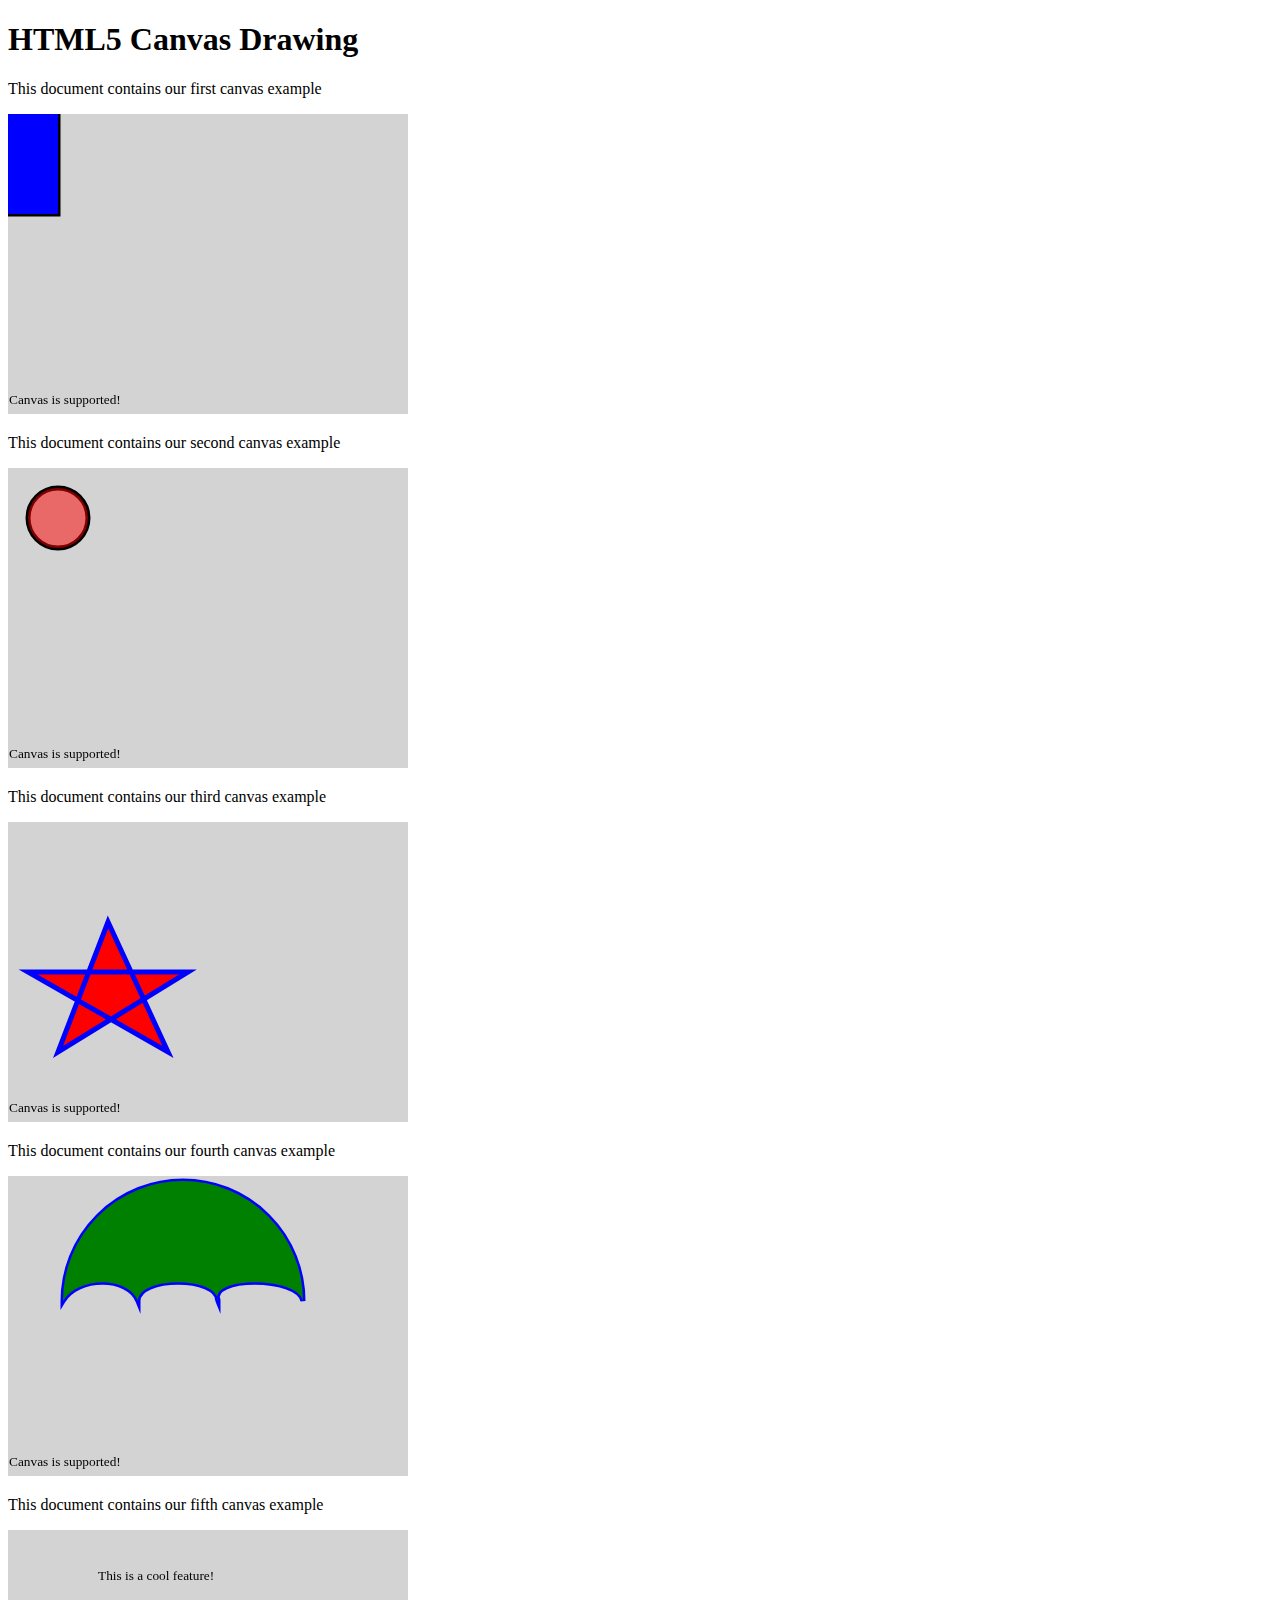
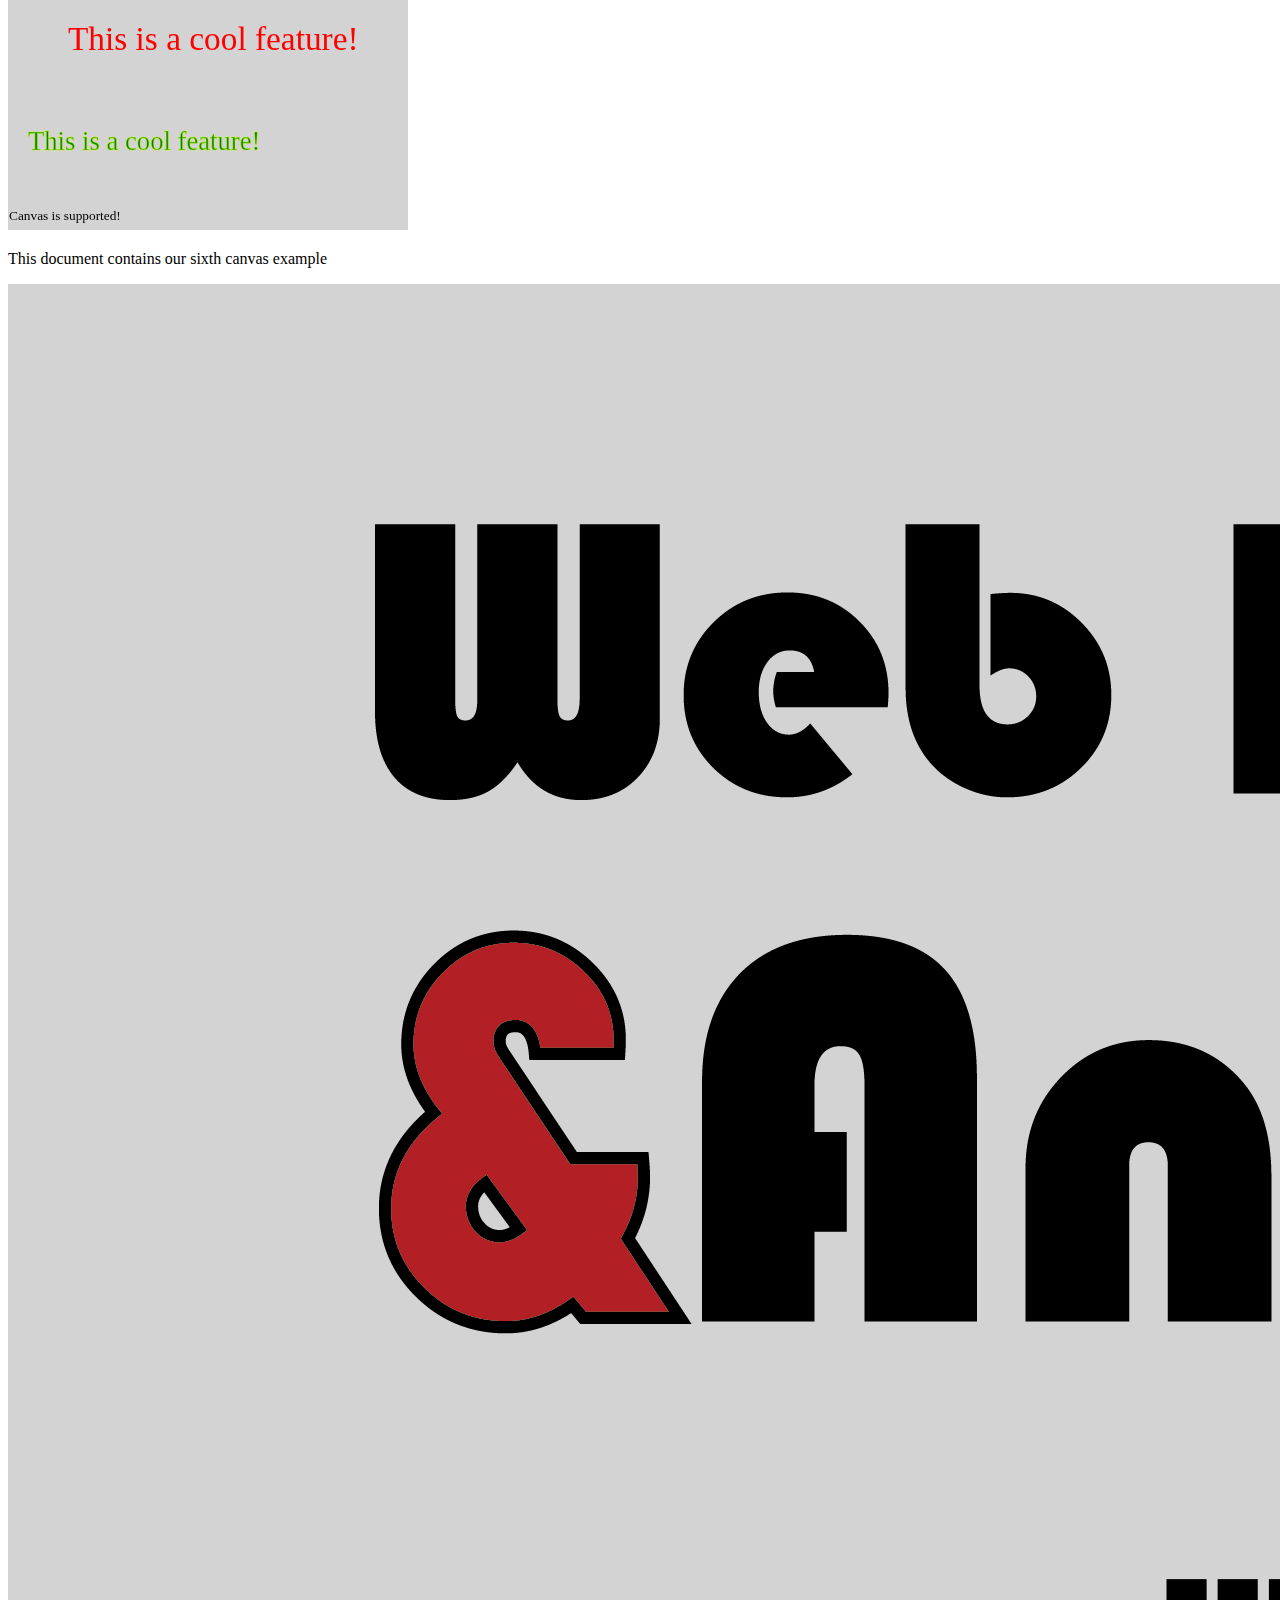
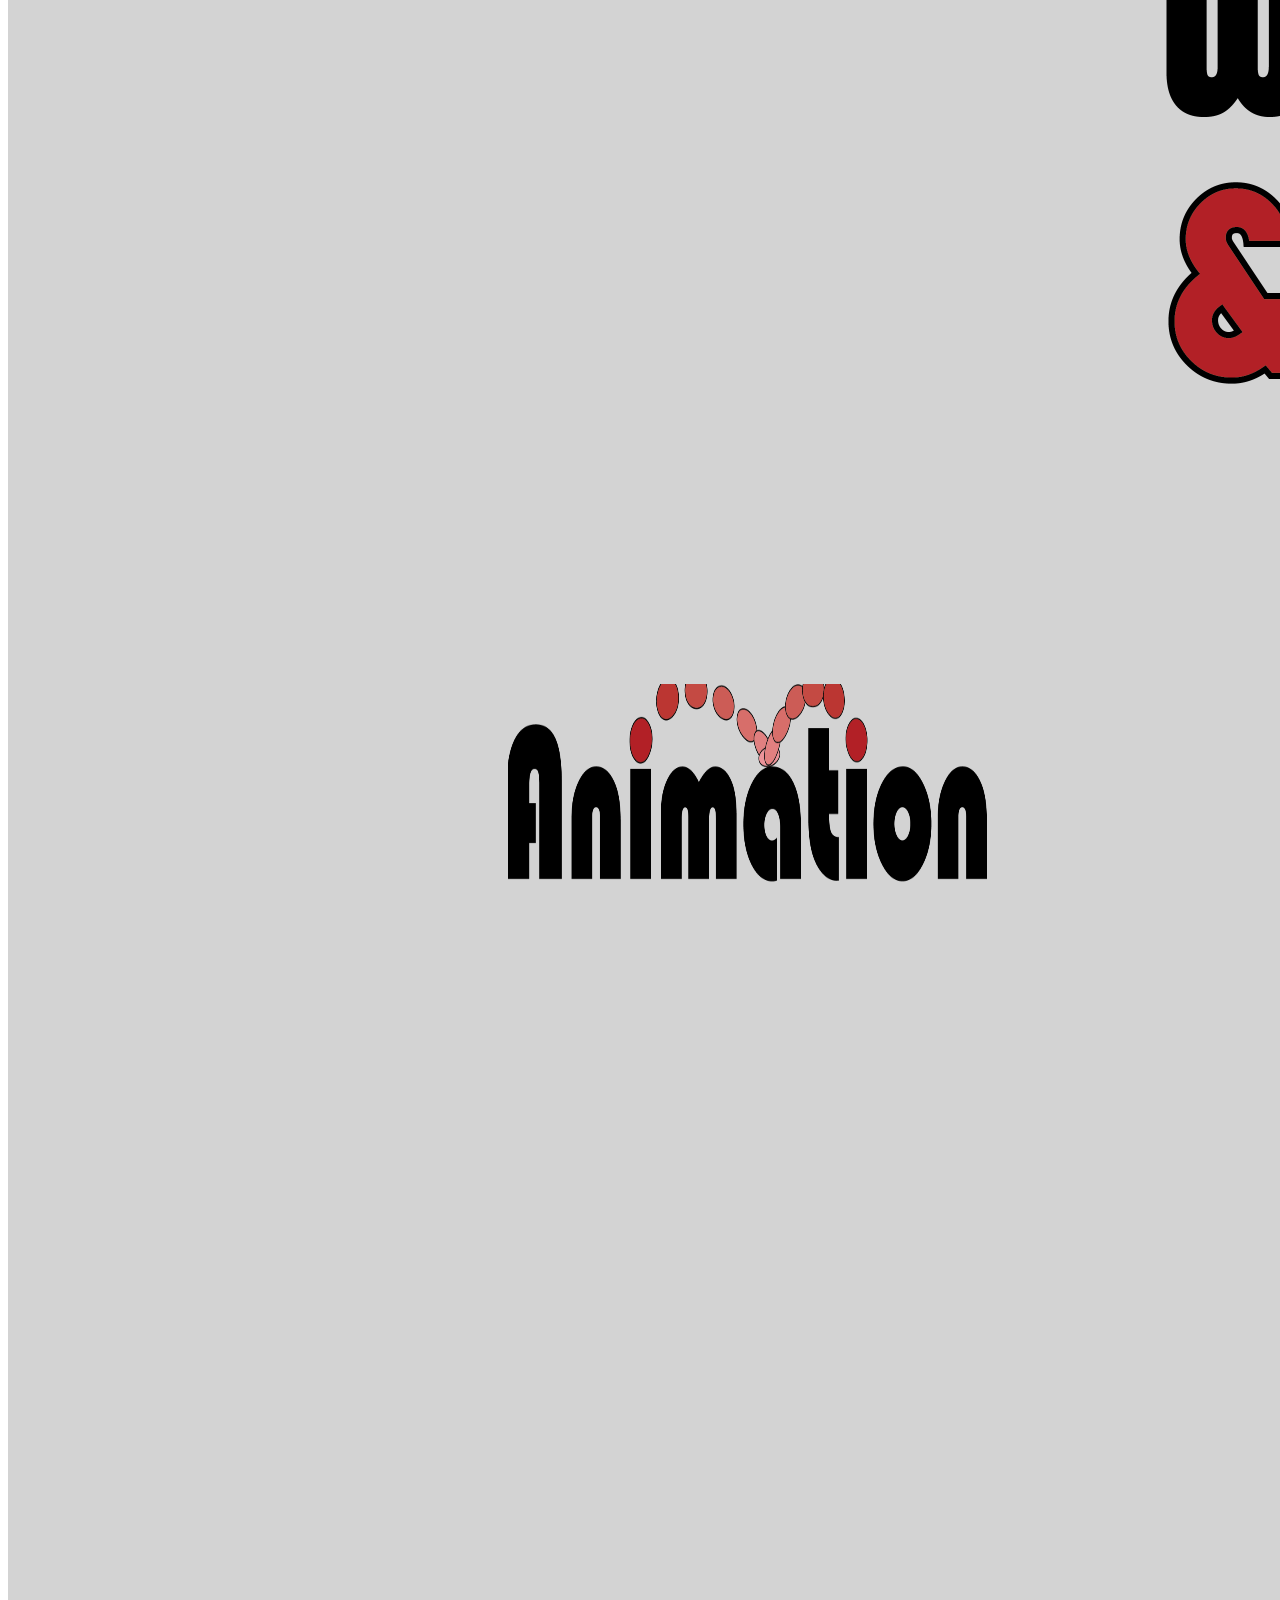
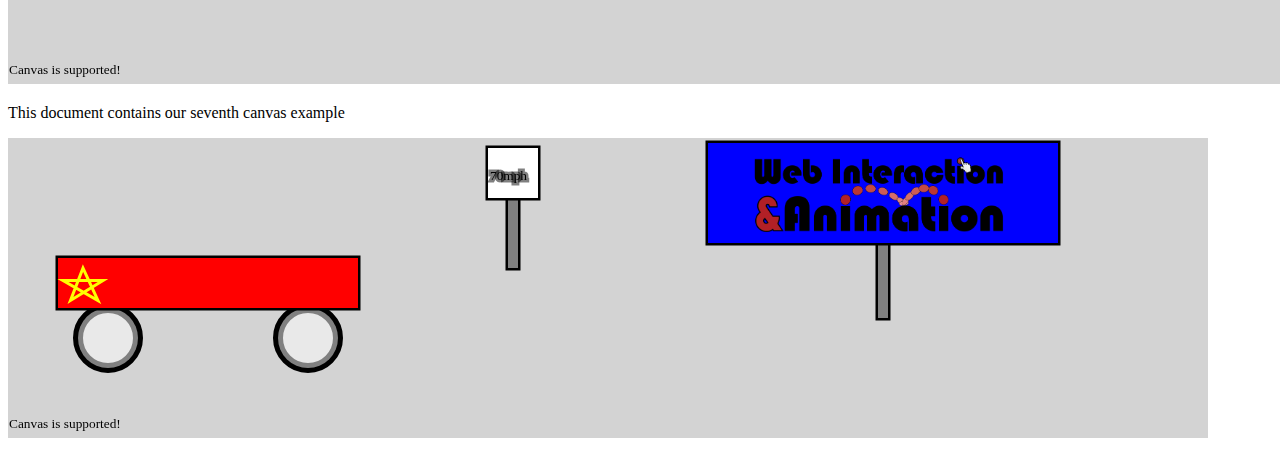
<file: Little_Patrick_Homework1/index.html>
<!doctype html>
<html>
<head>
    <title>HTML5 Drawing</title>
    <script src="includes/modernizr.js"></script>
    <script src="js/main.js"></script>
    <style type = "text/css">
        #Canvas1, #Canvas2, #Canvas3, #Canvas4, #Canvas5, #Canvas6, #Canvas7{

            border:  3px black;
            background-color:lightgray;

        }

    </style>




</head>
<body>
    <div id="container">
        <h1>HTML5 Canvas Drawing</h1>
        <p>This document contains our first canvas example</p>

        <canvas id="Canvas1" width ="400" height="300">
            Your browser does not support canvas.
        </canvas>

        <p>This document contains our second canvas example</p>

        <canvas id="Canvas2" width ="400" height="300">
            Your browser does not support canvas.
        </canvas>

        <p>This document contains our third canvas example</p>

        <canvas id="Canvas3" width ="400" height="300">
            Your browser does not support canvas.
        </canvas>

        <p>This document contains our fourth canvas example</p>

        <canvas id="Canvas4" width ="400" height="300">
            Your browser does not support canvas.
        </canvas>

        <p>This document contains our fifth canvas example</p>


        <canvas id="Canvas5" width ="400" height="300">
            Your browser does not support canvas.
        </canvas>

        <p>This document contains our sixth canvas example</p>


        <canvas id="Canvas6" width ="3500" height="3000">
            Your browser does not support canvas.
        </canvas>

        <p>This document contains our seventh canvas example</p>


        <canvas id="Canvas7" width ="1200" height="300">
            Your browser does not support canvas.
        </canvas>

        <img id="img1" src="image/logo.png" style="display: none">
        <img id="img2" src="image/logo.png" style="display: none">


    </div>


</body>
</html>
</file>
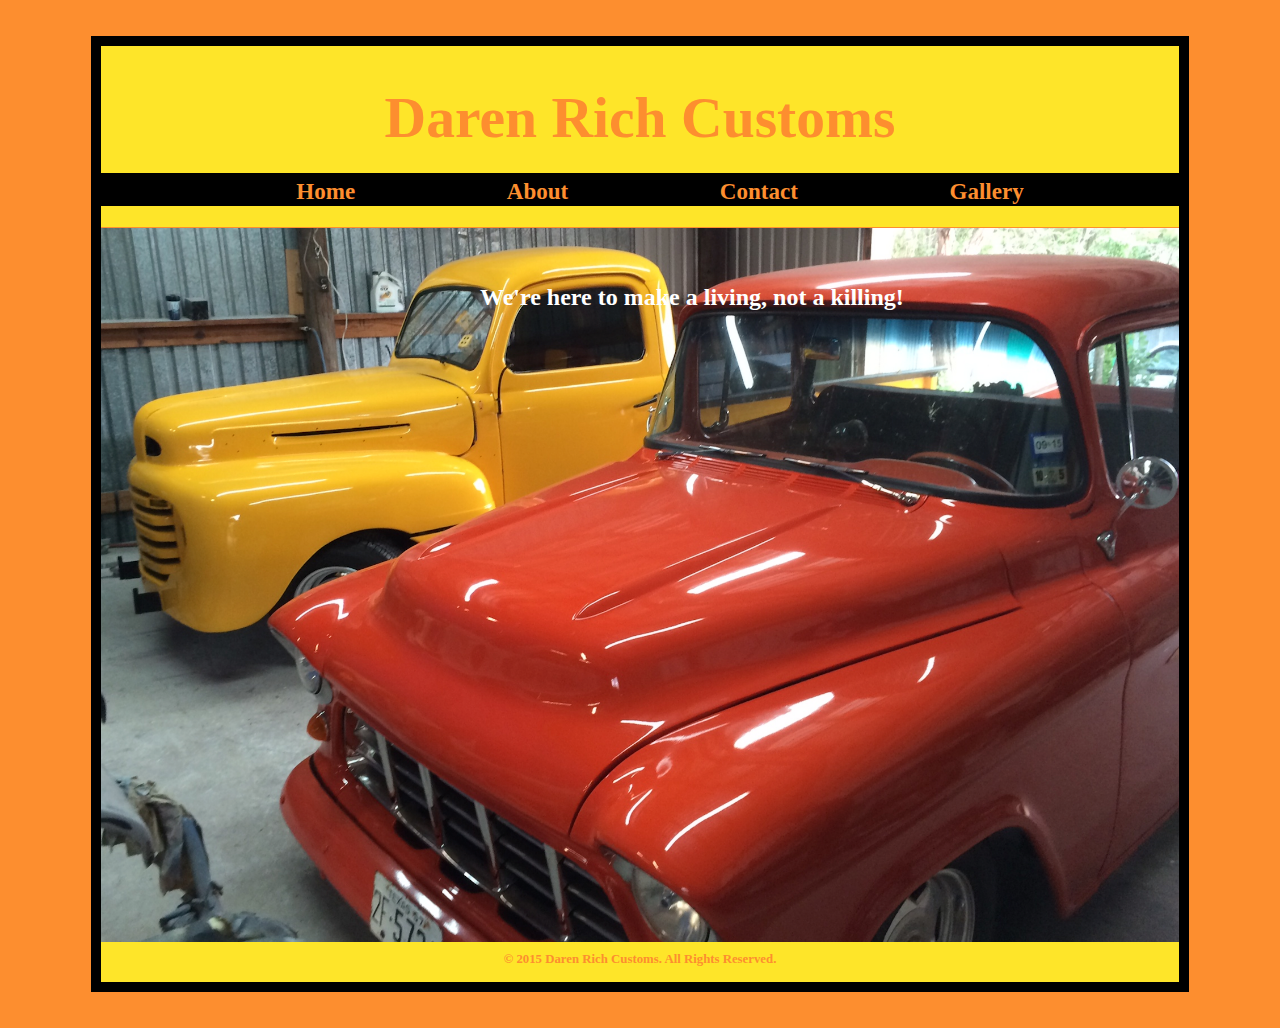
<file: Little_Patrick_WIA_The_Project/index.html>
<!DOCTYPE html>
<html>
<!----------------------------------------------HEAD------------------------------------------------------------------->
<head lang="en">
    <title> Daren Rich Customs </title>
    <meta name="description" content="Paint & Body" />
    <meta name="keywords" content="paint, body, daren, rich, pinstripe, stripe, cars, customs" />
    <meta name="author" content="Daren Rich" />
    <meta http-equiv="content-type" content="text/html;charset=utf-8" /> <!---METAS--->
    <meta name="viewport" content="width=device-width, initial-scale=1">
    <link rel ="stylesheet" href="css/style.css" type="text/css" />
    <link rel="shortcut icon" href="images/logo.jpg" />

</head>
<!-----------------------------------------------BODY------------------------------------------------------------------>
<body>
<!----------------------------------------------WRAPPER---------------------------------------------------------------->
<div id="wrapper">
<!----------------------------------------------HEADER----------------------------------------------------------------->
    <header>


        <h1>Daren Rich Customs</h1> <!---HEADING 1--->

<!-----------------------------------------------NAV------------------------------------------------------------------->
        <div id="nav">
            <ul>
                <li><a href="index.html" id="index">Home</a></li>
                <li><a href="about.html" id=" about">About</a></li>
                <li><a href="contact.html" id="contact">Contact</a></li> <!---NAV LIST--->
                <li><a href="gallery.html" id="gallery">Gallery</a></li>
            </ul>
        </div>
    </header>
<!-----------------------------------------------MAIN------------------------------------------------------------------>

    <div id="main"> <img src="images/background.png" id="img"/> <!---MAIN IMAGE--->
        <h2 id="h2">We're here to make a living, not a killing!</h2> <!---HEADING 2--->
    </div>
<!-----------------------------------------------FOOTER---------------------------------------------------------------->
    <footer>
        <p>&copy; 2015 Daren Rich Customs. All Rights Reserved.</p> <!---COPYRIGHT--->
    </footer>
</div>
</body>
</html>
</file>
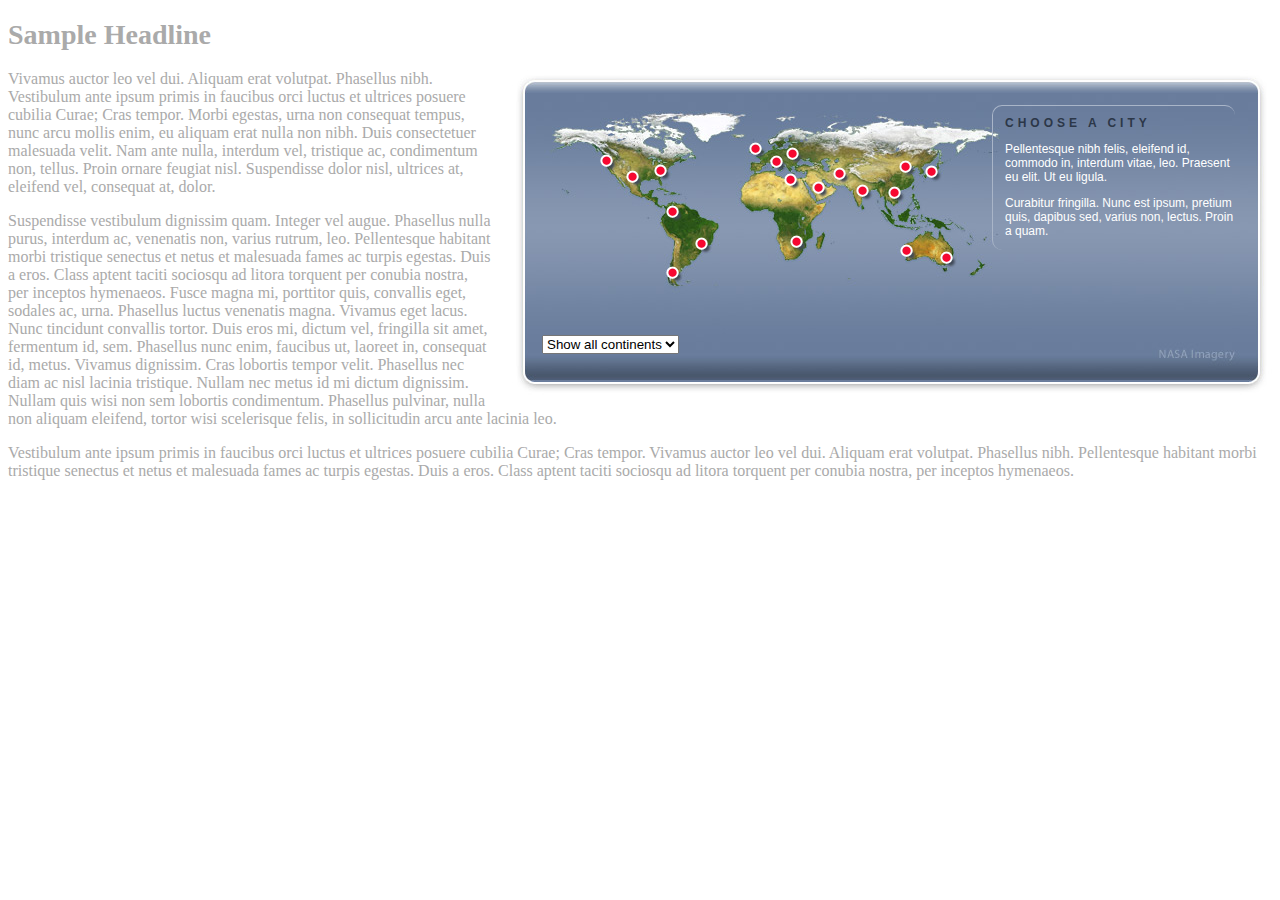
<file: Little_Patrick_WIA_The_Project/Ex_Files_JQDW_Maps/Exercise Files/Final Project/index.html>
<!DOCTYPE html PUBLIC "-//W3C//DTD XHTML 1.0 Transitional//EN" "http://www.w3.org/TR/xhtml1/DTD/xhtml1-transitional.dtd">
<html xmlns="http://www.w3.org/1999/xhtml">
	<head>
		<meta http-equiv="Content-Type" content="text/html; charset=UTF-8" />
		<title>Interactive Infographic</title>
		<link rel="stylesheet" type="text/css" href="includes/interactive_map.css" />
		<script type="text/javascript" src="includes/jquery-1.5.min.js"></script>
		<script type="text/javascript" src="includes/interactive_map.js"></script>
	</head>
	<body>

		<h1 class="grey" style="font-size: 28px;">Sample Headline</h1>
		<div class="map_contianer">

			<!-- Dots -->
			<a class="dot" style="top:99px;  left:113px;" continent="NA" city="dallas"></a>
			<a class="dot" style="top:83px;  left:87px;"  continent="NA" city="seattle"></a>
			<a class="dot" style="top:173px; left:387px;" continent="AU" city="perth" ></a>
			<a class="dot" style="top:71px;  left:236px;" continent="EU" city="london"></a>
			<a class="dot" style="top:166px; left:182px;" continent="SA" city="riodejaneiro"></a>
			<a class="dot" style="top:102px; left:271px;" continent="AF" city="tripoli"></a>
			<a class="dot" style="top:134px; left:153px;" continent="SA" city="bogota"></a>
			<a class="dot" style="top:93px;  left:141px;" continent="NA" city="newyorkcity"></a>
			<a class="dot" style="top:164px; left:277px;" continent="AF" city="johannesburg"></a>
			<a class="dot" style="top:115px; left:375px;" continent="AS" city="phnompenh"></a>
			<a class="dot" style="top:94px;  left:412px;" continent="AS" city="tokyo"></a>
			<a class="dot" style="top:89px;  left:386px;" continent="AS" city="tianjin"></a>
			<a class="dot" style="top:195px; left:153px;" continent="SA" city="puntaarenas"></a>
			<a class="dot" style="top:96px;  left:320px;" continent="ME" city="buxoro"></a>
			<a class="dot" style="top:113px; left:343px;" continent="ME" city="anakapalle"></a>
			<a class="dot" style="top:110px; left:299px;" continent="ME" city="albahr"></a>
			<a class="dot" style="top:84px;  left:257px;" continent="EU" city="rome"></a>
			<a class="dot" style="top:76px; left:273px;" continent="EU" city="warszawa"></a>
			<a class="dot" style="top:180px; left:427px;" continent="AU" city="sydney"></a>
			
			<!-- Form -->
			<form id="mapForm" name="mapForm" class="form_continent" method="post" action="">
				<select name="continent" id="continent">
					<option value="AF">Africa</option>
					<option value="AS">Asia</option>
					<option value="AU">Australia</option>
					<option value="EU">Europe</option>
					<option value="NA">North America</option>
					<option value="ME">Middle East</option>
					<option value="SA">South America</option>
					<option value="ALL" selected="selected">Show all continents</option>
				</select>
			</form>

			<!-- City details -->
			<div class="detail_container">
				<!-- City -->
				<div class="city_detail">
					<h3>Choose a city</h3>
					<p>Pellentesque nibh felis, eleifend id, commodo in, interdum vitae, leo. Praesent eu elit. Ut eu ligula.</p>
					<p>Curabitur fringilla. Nunc est ipsum, pretium quis, dapibus sed, varius non, lectus. Proin a quam.</p>
				</div>
			</div>
			
		</div>
		<p class="grey">Vivamus auctor leo vel dui. Aliquam erat volutpat. Phasellus nibh. Vestibulum ante ipsum primis in faucibus orci luctus et ultrices posuere cubilia Curae; Cras tempor. Morbi egestas, urna non consequat tempus, nunc arcu mollis enim, eu aliquam erat nulla non nibh. Duis consectetuer malesuada velit. Nam ante nulla, interdum vel, tristique ac, condimentum non, tellus. Proin ornare feugiat nisl. Suspendisse dolor nisl, ultrices at, eleifend vel, consequat at, dolor.</p>
		<p class="grey">Suspendisse vestibulum dignissim quam. Integer vel augue. Phasellus nulla purus, interdum ac, venenatis non, varius rutrum, leo. Pellentesque habitant morbi tristique senectus et netus et malesuada fames ac turpis egestas. Duis a eros. Class aptent taciti sociosqu ad litora torquent per conubia nostra, per inceptos hymenaeos. Fusce magna mi, porttitor quis, convallis eget, sodales ac, urna. Phasellus luctus venenatis magna. Vivamus eget lacus. Nunc tincidunt convallis tortor. Duis eros mi, dictum vel, fringilla sit amet, fermentum id, sem. Phasellus nunc enim, faucibus ut, laoreet in, consequat id, metus. Vivamus dignissim. Cras lobortis tempor velit. Phasellus nec diam ac nisl lacinia tristique. Nullam nec metus id mi dictum dignissim. Nullam quis wisi non sem lobortis condimentum. Phasellus pulvinar, nulla non aliquam eleifend, tortor wisi scelerisque felis, in sollicitudin arcu ante lacinia leo.</p>
		<p class="grey">Vestibulum ante ipsum primis in faucibus orci luctus et ultrices posuere cubilia Curae; Cras tempor. Vivamus auctor leo vel dui. Aliquam erat volutpat. Phasellus nibh. Pellentesque habitant morbi tristique senectus et netus et malesuada fames ac turpis egestas. Duis a eros. Class aptent taciti sociosqu ad litora torquent per conubia nostra, per inceptos hymenaeos.</p>
		
		
		
		<div class="city_detail_container">
			<!-- City -->
			<div class="city_detail" id="sydney">
				<img class="city_photo" src="images/cities/sydney.jpg" alt="sydney" width="75" height="75" />
				<div class="city_info">
					<h2>Sydney 123</h2>
					<h3>Australia</h3>
					<p>Pellentesque nibh felis, eleifend id, commodo in, interdum vitae, leo. Praesent eu elit. Ut eu ligula. Class aptent taciti sociosqu ad litora torquent per conubia nostra, per inceptos hymenaeos commodo in interdum vitae leo.</p>
				</div>
			</div>
			
			<!-- City -->
			<div class="city_detail" id="london">
				<img class="city_photo" src="images/cities/london.jpg" alt="sydney" width="75" height="75" />
				<div class="city_info">
					<h2>London</h2>
					<h3>Europe</h3>
					<p>Curabitur fringilla. Nunc est ipsum, pretium quis, dapibus sed, varius non, lectus. Proin a quam. Praesent lacinia, eros quis aliquam porttitor, urna lacus volutpat urna, ut fermentum neque mi egestas dolor.</p>
				</div>
			</div>
			
			<!-- City -->
			<div class="city_detail" id="riodejaneiro">
				<img class="city_photo" src="images/cities/riodejaneiro.jpg" alt="rio de janeiro" width="75" height="75" />
				<div class="city_info">
					<h2>Rio de Janeiro</h2>
					<h3>South America</h3>
					<p>Nam consectetuer. Sed aliquam, nunc eget euismod ullamcorper, lectus nunc ullamcorper orci, fermentum bibendum enim nibh eget ipsum.</p>
				</div>
			</div>
			
			<!-- City -->
			<div class="city_detail" id="tokyo">
				<img class="city_photo" src="images/cities/tokyo.jpg" alt="brazil" width="75" height="75" />
				<div class="city_info">
					<h2>Tokyo</h2>
					<h3>Asia</h3>
					<p>Donec porttitor ligula eu dolor. Maecenas vitae nulla nam consectetuer. Lectus nunc ullamcorper orci, fermentum bibendum enim nibh eget ipsum.</p>
				</div>
			</div>
			
			<!-- City -->
			<div class="city_detail" id="johannesburg">
				<img class="city_photo" src="images/cities/johannesburg.jpg" alt="johannesburg" width="75" height="75" />
				<div class="city_info">
					<h2>Johannesburg</h2>
					<h3>Africa</h3>
					<p>Sed quis velit. Nulla facilisi. Nulla libero. Vivamus pharetra posuere sapien. Nam consectetuer. Sed aliquam, nunc eget euismod ullamcorper.</p>
				</div>
				<div class="clear_both"></div>
			</div>
			
			<!-- City -->
			<div class="city_detail" id="johannesburg">
				<img class="city_photo" src="images/cities/johannesburg.jpg" alt="johannesburg" width="75" height="75" />
				<div class="city_info">
					<h2>Johannesburg</h2>
					<h3>Africa</h3>
					<p>Sed quis velit. Nulla facilisi. Nulla libero. Vivamus pharetra posuere sapien. Nam consectetuer. Sed aliquam, nunc eget euismod ullamcorper.</p>
				</div>
				<div class="clear_both"></div>
			</div>
			
			<!-- City -->
			<div class="city_detail" id="dallas">
				<img class="city_photo" src="images/cities/dallas.jpg" alt="dallas" width="75" height="75" />
				<div class="city_info">
					<h2>Dallas</h2>
					<h3>North America</h3>
					<p>Sed quis velit. Nulla facilisi. Nulla libero. Vivamus pharetra posuere sapien. Nam consectetuer. Sed aliquam, nunc eget euismod ullamcorper.</p>
				</div>
				<div class="clear_both"></div>
			</div>
			
			
			<!-- City -->
			<div class="city_detail" id="seattle">
				<img class="city_photo" src="images/cities/seattle.jpg" alt="seattle" width="75" height="75" />
				<div class="city_info">
					<h2>Seattle</h2>
					<h3>North America</h3>
					<p>Sed quis velit. Nulla facilisi. Nulla libero. Vivamus pharetra posuere sapien. Nam consectetuer. Sed aliquam, nunc eget euismod ullamcorper.</p>
				</div>
				<div class="clear_both"></div>
			</div>
			
			
			<!-- City -->
			<div class="city_detail" id="perth">
				<img class="city_photo" src="images/cities/perth.jpg" alt="perth" width="75" height="75" />
				<div class="city_info">
					<h2>Perth</h2>
					<h3>Australia</h3>
					<p>Sed quis velit. Nulla facilisi. Nulla libero. Vivamus pharetra posuere sapien. Nam consectetuer. Sed aliquam, nunc eget euismod ullamcorper.</p>
				</div>
				<div class="clear_both"></div>
			</div>
			
			
			<!-- City -->
			<div class="city_detail" id="tripoli">
				<img class="city_photo" src="images/cities/tripoli.jpg" alt="tripoli" width="75" height="75" />
				<div class="city_info">
					<h2>Tripoli</h2>
					<h3>Africa</h3>
					<p>Sed quis velit. Nulla facilisi. Nulla libero. Vivamus pharetra posuere sapien. Nam consectetuer. Sed aliquam, nunc eget euismod ullamcorper.</p>
				</div>
				<div class="clear_both"></div>
			</div>
			
			
			<!-- City -->
			<div class="city_detail" id="bogota">
				<img class="city_photo" src="images/cities/bogota.jpg" alt="bogota" width="75" height="75" />
				<div class="city_info">
					<h2>Bogot&aacute;</h2>
					<h3>South America</h3>
					<p>Sed quis velit. Nulla facilisi. Nulla libero. Vivamus pharetra posuere sapien. Nam consectetuer. Sed aliquam, nunc eget euismod ullamcorper.</p>
				</div>
				<div class="clear_both"></div>
			</div>
			
			
			<!-- City -->
			<div class="city_detail" id="newyorkcity">
				<img class="city_photo" src="images/cities/newyorkcity.jpg" alt="newyorkcity" width="75" height="75" />
				<div class="city_info">
					<h2>New York City</h2>
					<h3>North America</h3>
					<p>Sed quis velit. Nulla facilisi. Nulla libero. Vivamus pharetra posuere sapien. Nam consectetuer. Sed aliquam, nunc eget euismod ullamcorper.</p>
				</div>
				<div class="clear_both"></div>
			</div>
			
			
			<!-- City -->
			<div class="city_detail" id="phnompenh">
				<img class="city_photo" src="images/cities/phompenh.jpg" alt="phnompenh" width="75" height="75" />
				<div class="city_info">
					<h2>Phnom Penh</h2>
					<h3>Asia</h3>
					<p>Sed quis velit. Nulla facilisi. Nulla libero. Vivamus pharetra posuere sapien. Nam consectetuer. Sed aliquam, nunc eget euismod ullamcorper pharetra posuere.</p>
				</div>
				<div class="clear_both"></div>
			</div>
			
			
			<!-- City -->
			<div class="city_detail" id="tianjin">
				<img class="city_photo" src="images/cities/tianjin.jpg" alt="tianjin" width="75" height="75" />
				<div class="city_info">
					<h2>Tianjin</h2>
					<h3>Asia</h3>
					<p>Sed quis velit. Nulla facilisi. Nulla libero. Vivamus pharetra posuere sapien. Nam consectetuer. Sed aliquam, nunc eget euismod ullamcorper.</p>
				</div>
				<div class="clear_both"></div>
			</div>
			
			
			<!-- City -->
			<div class="city_detail" id="puntaarenas">
				<img class="city_photo" src="images/cities/puntaarenas.jpg" alt="puntaarenas" width="75" height="75" />
				<div class="city_info">
					<h2>Punta Arenas</h2>
					<h3>South America</h3>
					<p>Sed quis velit. Nulla facilisi. Nulla libero. Vivamus pharetra posuere sapien. Nam consectetuer. Sed aliquam, nunc eget euismod ullamcorper.</p>
				</div>
				<div class="clear_both"></div>
			</div>
			
			
			<!-- City -->
			<div class="city_detail" id="buxoro">
				<img class="city_photo" src="images/cities/buxoro.jpg" alt="buxoro" width="75" height="75" />
				<div class="city_info">
					<h2>Buxoro</h2>
					<h3>Middle East</h3>
					<p>Sed quis velit. Nulla facilisi. Nulla libero. Vivamus pharetra posuere sapien. Nam consectetuer. Sed aliquam, nunc eget euismod ullamcorper.</p>
				</div>
				<div class="clear_both"></div>
			</div>
			
			
			<!-- City -->
			<div class="city_detail" id="anakapalle">
				<img class="city_photo" src="images/cities/anakapalle.jpg" alt="anakapalle" width="75" height="75" />
				<div class="city_info">
					<h2>Anakapalle</h2>
					<h3>Middle East</h3>
					<p>Sed quis velit. Nulla facilisi. Nulla libero. Vivamus pharetra posuere sapien. Nam consectetuer. Sed aliquam, nunc eget euismod ullamcorper.</p>
				</div>
				<div class="clear_both"></div>
			</div>
			
			
			<!-- City -->
			<div class="city_detail" id="albahr">
				<img class="city_photo" src="images/cities/albahr.jpg" alt="albahr" width="75" height="75" />
				<div class="city_info">
					<h2>Al Bahr</h2>
					<h3>Middle East</h3>
					<p>Sed quis velit. Nulla facilisi. Nulla libero. Vivamus pharetra posuere sapien. Nam consectetuer. Sed aliquam, nunc eget euismod ullamcorper.</p>
				</div>
				<div class="clear_both"></div>
			</div>
			
			
			<!-- City -->
			<div class="city_detail" id="rome">
				<img class="city_photo" src="images/cities/rome.jpg" alt="rome" width="75" height="75" />
				<div class="city_info">
					<h2>Rome</h2>
					<h3>Europe</h3>
					<p>Sed quis velit. Nulla facilisi. Nulla libero. Vivamus pharetra posuere sapien. Nam consectetuer. Sed aliquam, nunc eget euismod ullamcorper.</p>
				</div>
				<div class="clear_both"></div>
			</div>
			
			
			<!-- City -->
			<div class="city_detail" id="warszawa">
				<img class="city_photo" src="images/cities/warszawa.jpg" alt="warszawa" width="75" height="75" />
				<div class="city_info">
					<h2>Warszawa</h2>
					<h3>Europe</h3>
					<p>Sed quis velit. Nulla facilisi. Nulla libero. Vivamus pharetra posuere sapien. Nam consectetuer. Sed aliquam, nunc eget euismod ullamcorper.</p>
				</div>
				<div class="clear_both"></div>
			</div>
			
		</div>
		
	</body>
</html>
</file>
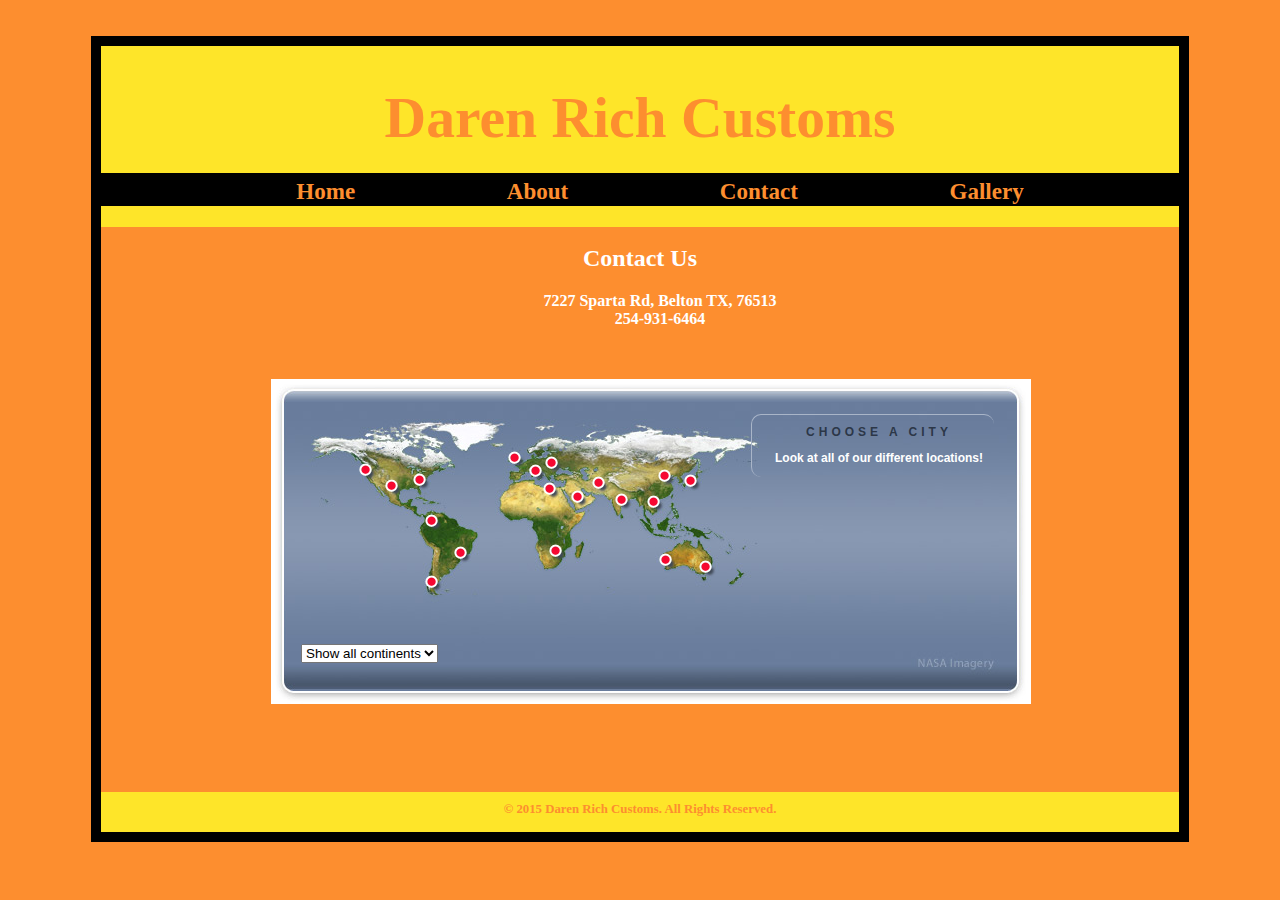
<file: Little_Patrick_WIA_The_Project/contact.html>
<!DOCTYPE html>
<html>
<!----------------------------------------------HEAD------------------------------------------------------------------->
<head lang="en">
    <meta charset="UTF-8">
    <meta name="viewport" content="width=device-width, initial-scale=1"> <!---METAS--->

    <link rel="stylesheet" type="text/css" href="css/interactive_map.css" />
    <link rel ="stylesheet" href="css/style2.css" type="text/css" />

    <script type="text/javascript" src="js/jquery-1.5.min.js"></script>
    <script type="text/javascript" src="js/interactive_map.js"></script>

    <title>Contact</title>
</head>
<!-----------------------------------------------BODY------------------------------------------------------------------>
<body>
<!----------------------------------------------WRAPPER---------------------------------------------------------------->
    <div id="wrapper">
<!----------------------------------------------HEADER----------------------------------------------------------------->
        <header>
            <h1>Daren Rich Customs</h1> <!---HEADING 1--->
<!-----------------------------------------------NAV------------------------------------------------------------------->
            <div id="nav">
                <ul>
                    <li><a href="index.html">Home</a></li>
                    <li><a href="about.html">About</a></li> <!---NAV LIST--->
                    <li><a href="contact.html">Contact</a></li>
                    <li><a href="gallery.html">Gallery</a></li>
                </ul>
            </div>
        </header>
<!-----------------------------------------------MAIN------------------------------------------------------------------>
        <div id="main">

            <h2>Contact Us</h2> <!---HEADING 2--->
            <ul id="ul">
                <li>7227 Sparta Rd, Belton TX, 76513</li> <!---UNORDERED LIST--->
                <li>254-931-6464</li>
            </ul>
        </div>

<h1 class="grey" style="font-size: 28px;"></h1>
<div class="map_contianer">

    <!-- Dots -->
    <a class="dot" style="top:99px;  left:113px;" continent="NA" city="dallas"></a>
    <a class="dot" style="top:83px;  left:87px;"  continent="NA" city="seattle"></a>
    <a class="dot" style="top:173px; left:387px;" continent="AU" city="perth" ></a>
    <a class="dot" style="top:71px;  left:236px;" continent="EU" city="london"></a>
    <a class="dot" style="top:166px; left:182px;" continent="SA" city="riodejaneiro"></a>
    <a class="dot" style="top:102px; left:271px;" continent="AF" city="tripoli"></a>
    <a class="dot" style="top:134px; left:153px;" continent="SA" city="bogota"></a>
    <a class="dot" style="top:93px;  left:141px;" continent="NA" city="newyorkcity"></a>
    <a class="dot" style="top:164px; left:277px;" continent="AF" city="johannesburg"></a>
    <a class="dot" style="top:115px; left:375px;" continent="AS" city="phnompenh"></a>
    <a class="dot" style="top:94px;  left:412px;" continent="AS" city="tokyo"></a>
    <a class="dot" style="top:89px;  left:386px;" continent="AS" city="tianjin"></a>
    <a class="dot" style="top:195px; left:153px;" continent="SA" city="puntaarenas"></a>
    <a class="dot" style="top:96px;  left:320px;" continent="ME" city="buxoro"></a>
    <a class="dot" style="top:113px; left:343px;" continent="ME" city="anakapalle"></a>
    <a class="dot" style="top:110px; left:299px;" continent="ME" city="albahr"></a>
    <a class="dot" style="top:84px;  left:257px;" continent="EU" city="rome"></a>
    <a class="dot" style="top:76px; left:273px;" continent="EU" city="warszawa"></a>
    <a class="dot" style="top:180px; left:427px;" continent="AU" city="sydney"></a>

    <!-- Form -->
    <form id="mapForm" name="mapForm" class="form_continent" method="post" action="">
        <select name="continent" id="continent">
            <option value="AF">Africa</option>
            <option value="AS">Asia</option>
            <option value="AU">Australia</option>
            <option value="EU">Europe</option>
            <option value="NA">North America</option>
            <option value="ME">Middle East</option>
            <option value="SA">South America</option>
            <option value="ALL" selected="selected">Show all continents</option>
        </select>
    </form>

    <!-- City details -->
    <div class="detail_container">
        <!-- City -->
        <div class="city_detail">
            <h3>Choose a city</h3>
            <p>Look at all of our different locations!</p>
        </div>
    </div>

</div>



<div class="city_detail_container">
<!-- City -->
<div class="city_detail" id="sydney">
    <div class="city_info">
        <h2>Sydney 123</h2>
        <h3>Australia</h3>
    </div>
</div>

<!-- City -->
<div class="city_detail" id="london">
    <div class="city_info">
        <h2>London</h2>
        <h3>Europe</h3>
    </div>
</div>

<!-- City -->
<div class="city_detail" id="riodejaneiro">
    <div class="city_info">
        <h2>Rio de Janeiro</h2>
        <h3>South America</h3>
    </div>
</div>

<!-- City -->
<div class="city_detail" id="tokyo">
    <div class="city_info">
        <h2>Tokyo</h2>
        <h3>Asia</h3>
    </div>
</div>

<!-- City -->
<div class="city_detail" id="johannesburg">
    <div class="city_info">
        <h2>Johannesburg</h2>
        <h3>Africa</h3>
    </div>
    <div class="clear_both"></div>
</div>

<!-- City -->
<div class="city_detail" id="johannesburg">
    <div class="city_info">
        <h2>Johannesburg</h2>
        <h3>Africa</h3>
    </div>
    <div class="clear_both"></div>
</div>

<!-- City -->
<div class="city_detail" id="dallas">
    <div class="city_info">
        <h2>Dallas</h2>
        <h3>North America</h3>
    </div>
    <div class="clear_both"></div>
</div>


<!-- City -->
<div class="city_detail" id="seattle">
    <div class="city_info">
        <h2>Seattle</h2>
        <h3>North America</h3>
    </div>
    <div class="clear_both"></div>
</div>


<!-- City -->
<div class="city_detail" id="perth">
    <div class="city_info">
        <h2>Perth</h2>
        <h3>Australia</h3>
    </div>
    <div class="clear_both"></div>
</div>


<!-- City -->
<div class="city_detail" id="tripoli">
    <div class="city_info">
        <h2>Tripoli</h2>
        <h3>Africa</h3>
    </div>
    <div class="clear_both"></div>
</div>


<!-- City -->
<div class="city_detail" id="bogota">
    <div class="city_info">
        <h2>Bogot&aacute;</h2>
        <h3>South America</h3>
    </div>
    <div class="clear_both"></div>
</div>


<!-- City -->
<div class="city_detail" id="newyorkcity">
    <div class="city_info">
        <h2>New York City</h2>
        <h3>North America</h3>
    </div>
    <div class="clear_both"></div>
</div>


<!-- City -->
<div class="city_detail" id="phnompenh">
    <div class="city_info">
        <h2>Phnom Penh</h2>
        <h3>Asia</h3>
    </div>
    <div class="clear_both"></div>
</div>


<!-- City -->
<div class="city_detail" id="tianjin">
    <div class="city_info">
        <h2>Tianjin</h2>
        <h3>Asia</h3>
    </div>
    <div class="clear_both"></div>
</div>


<!-- City -->
<div class="city_detail" id="puntaarenas">
    <div class="city_info">
        <h2>Punta Arenas</h2>
        <h3>South America</h3>
    </div>
    <div class="clear_both"></div>
</div>


<!-- City -->
<div class="city_detail" id="buxoro">
    <div class="city_info">
        <h2>Buxoro</h2>
        <h3>Middle East</h3>
    </div>
    <div class="clear_both"></div>
</div>


<!-- City -->
<div class="city_detail" id="anakapalle">
    <div class="city_info">
        <h2>Anakapalle</h2>
        <h3>Middle East</h3>
    </div>
    <div class="clear_both"></div>
</div>


<!-- City -->
<div class="city_detail" id="albahr">
    <div class="city_info">
        <h2>Al Bahr</h2>
        <h3>Middle East</h3>
    </div>
    <div class="clear_both"></div>
</div>


<!-- City -->
<div class="city_detail" id="rome">
    <div class="city_info">
        <h2>Rome</h2>
        <h3>Europe</h3>
    </div>
    <div class="clear_both"></div>
</div>


<!-- City -->
<div class="city_detail" id="warszawa">
    <div class="city_info">
        <h2>Warszawa</h2>
        <h3>Europe</h3>
    </div>
    <div class="clear_both"></div>
</div>

</div>
<!-----------------------------------------------FOOTER---------------------------------------------------------------->
        <footer>
            <p>&copy; 2015 Daren Rich Customs. All Rights Reserved.</p> <!---COPYRIGHT--->
        </footer>
    </div>
</body>
</html>
</file>
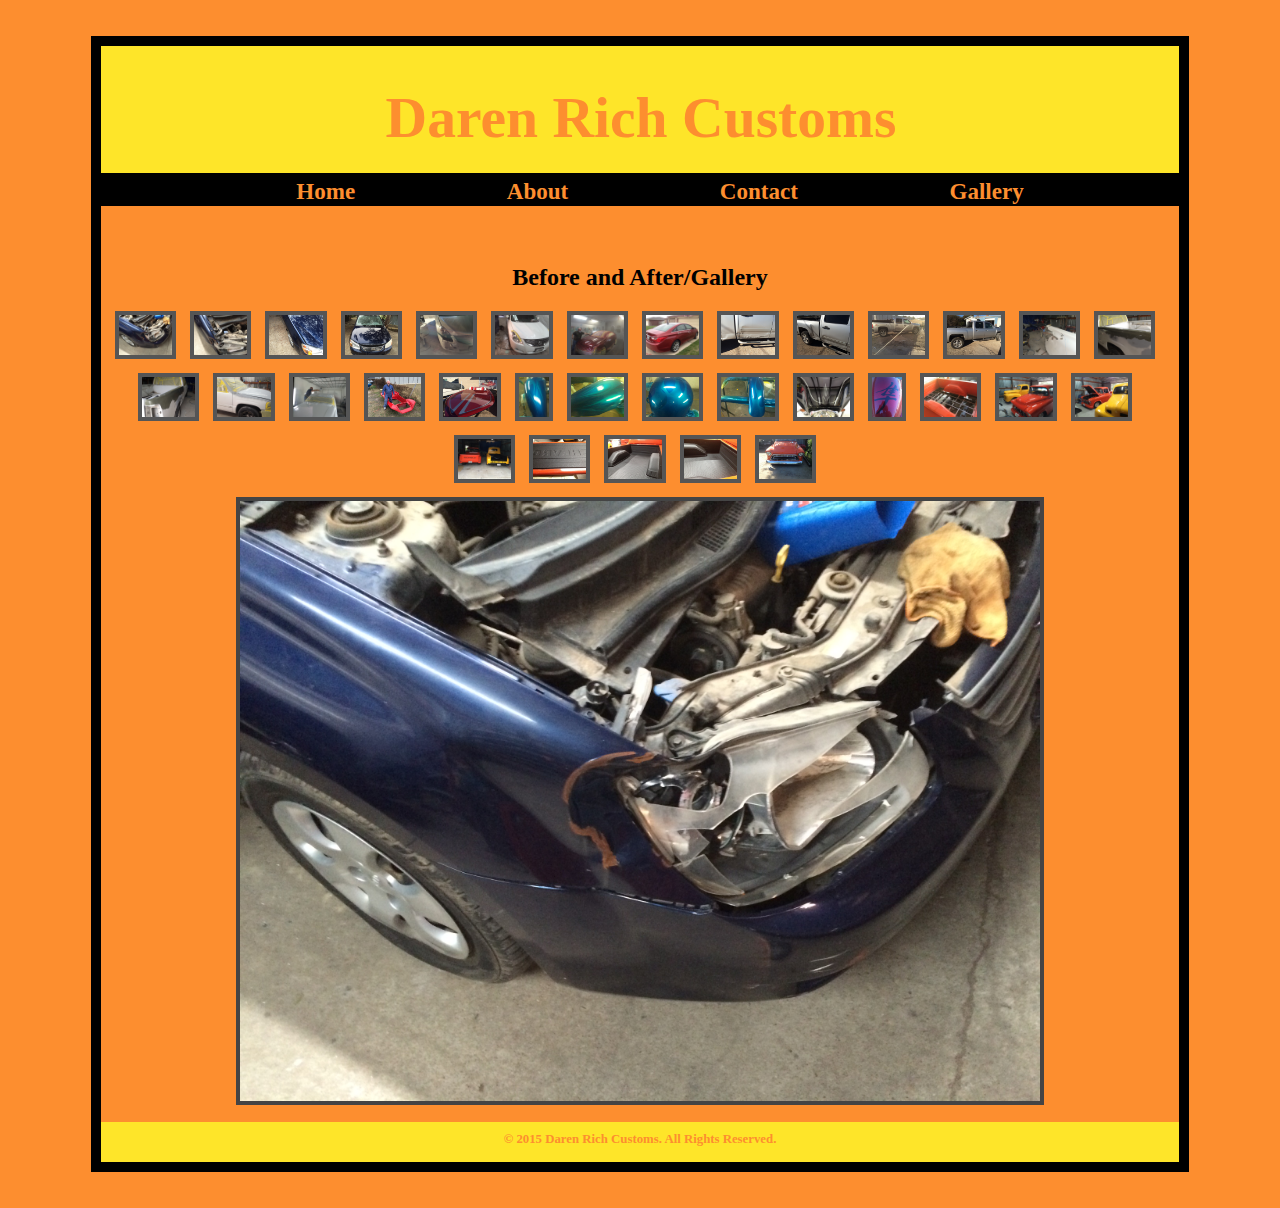
<file: Little_Patrick_WIA_The_Project/gallery.html>
<!DOCTYPE html>
<html>
<!----------------------------------------------HEAD------------------------------------------------------------------->
<head lang="en">
    <meta charset="UTF-8">
    <meta name="viewport" content="width=device-width, initial-scale=1"> <!---METAS--->
    <link rel ="stylesheet" href="css/style3.css" type="text/css" />

    <title>Gallery</title>
</head>
<!-----------------------------------------------BODY------------------------------------------------------------------>
<body>
<!----------------------------------------------HEADER----------------------------------------------------------------->
        <header>
            <h1>Daren Rich Customs</h1> <!---HEADING 1--->
<!-----------------------------------------------NAV------------------------------------------------------------------->
            <div id="nav">
                <ul>
                    <li><a href="index.html">Home</a></li>
                    <li><a href="about.html">About</a></li> <!---NAV LIST--->
                    <li><a href="contact.html">Contact</a></li>
                    <li><a href="gallery.html">Gallery</a></li>
                </ul>
            </div>
        </header>

    <div class="gallery" align="center">
        <h2>Before and After/Gallery</h2>

        <div class="thumbnails">
            <img onmouseover="preview.src=img1.src" name="img1" src="images/car1.JPG" alt="" />
            <img onmouseover="preview.src=img2.src" name="img2" src="images/car2.JPG" alt="" />
            <img onmouseover="preview.src=img3.src" name="img3" src="images/car3.JPG" alt="" />
            <img onmouseover="preview.src=img4.src" name="img4" src="images/car4.JPG" alt="" />
            <img onmouseover="preview.src=img5.src" name="img5" src="images/car5.JPG" alt="" />
            <img onmouseover="preview.src=img6.src" name="img6" src="images/car6.JPG" alt="" />
            <img onmouseover="preview.src=img7.src" name="img7" src="images/car7.JPG" alt="" />
            <img onmouseover="preview.src=img8.src" name="img8" src="images/car8.jpg" alt="" />
            <img onmouseover="preview.src=img9.src" name="img9" src="images/car9.JPG" alt="" />
            <img onmouseover="preview.src=img10.src" name="img10" src="images/car10.JPG" alt="" />
            <img onmouseover="preview.src=img11.src" name="img11" src="images/car11.JPG" alt="" />
            <img onmouseover="preview.src=img12.src" name="img12" src="images/car12.JPG" alt="" />
            <img onmouseover="preview.src=img13.src" name="img13" src="images/car13.JPG" alt="" />
            <img onmouseover="preview.src=img14.src" name="img14" src="images/car14.JPG" alt="" />
            <img onmouseover="preview.src=img15.src" name="img15" src="images/car15.JPG" alt="" />
            <img onmouseover="preview.src=img16.src" name="img16" src="images/car16.JPG" alt="" />
            <img onmouseover="preview.src=img17.src" name="img17" src="images/car17.JPG" alt="" />
            <img onmouseover="preview.src=img18.src" name="img18" src="images/car18.JPG" alt="" />
            <img onmouseover="preview.src=img19.src" name="img19" src="images/car19.JPG" alt="" />
            <img onmouseover="preview.src=img20.src" name="img20" src="images/car20.jpg" alt="" />
            <img onmouseover="preview.src=img21.src" name="img21" src="images/car21.JPG" alt="" />
            <img onmouseover="preview.src=img22.src" name="img22" src="images/car22.JPG" alt="" />
            <img onmouseover="preview.src=img23.src" name="img23" src="images/car23.JPG" alt="" />
            <img onmouseover="preview.src=img24.src" name="img24" src="images/car24.JPG" alt="" />
            <img onmouseover="preview.src=img25.src" name="img25" src="images/car25.jpg" alt="" />
            <img onmouseover="preview.src=img26.src" name="img26" src="images/car26.JPG" alt="" />
            <img onmouseover="preview.src=img27.src" name="img27" src="images/car27.JPG" alt="" />
            <img onmouseover="preview.src=img28.src" name="img28" src="images/car28.JPG" alt="" />
            <img onmouseover="preview.src=img29.src" name="img29" src="images/car29.JPG" alt="" />
            <img onmouseover="preview.src=img30.src" name="img30" src="images/car30.jpg" alt="" />
            <img onmouseover="preview.src=img31.src" name="img31" src="images/car31.jpg" alt="" />
            <img onmouseover="preview.src=img32.src" name="img32" src="images/car32.jpg" alt="" />
            <img onmouseover="preview.src=img33.src" name="img33" src="images/car33.jpg" alt="" />
        </div>

        <div class="preview" align="center">
            <img name="preview" src="images/car1.JPG" alt=""/>
        </div>

    </div>
<!-----------------------------------------------FOOTER---------------------------------------------------------------->
        <footer>
            <p>&copy; 2015 Daren Rich Customs. All Rights Reserved.</p> <!---COPYRIGHT--->
        </footer>

</body>
</html>
</file>
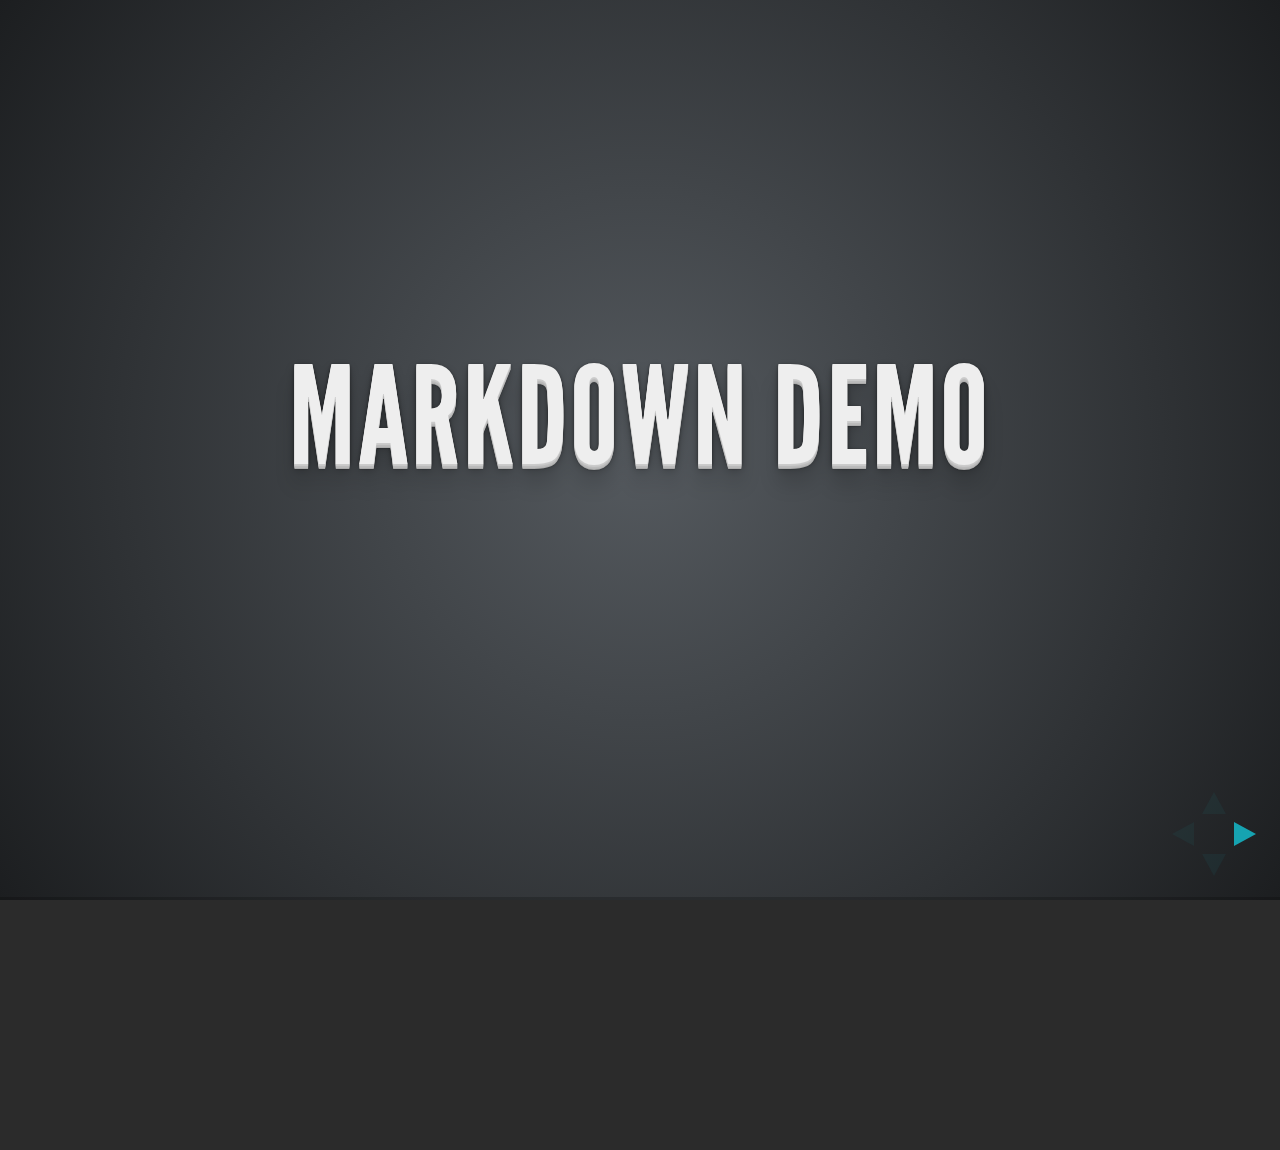
<file: Little_Patrick_Presentation/Little_Patrick_WIA_Presentaion/plugin/markdown/example.html>
<!doctype html>
<html lang="en">

	<head>
		<meta charset="utf-8">

		<title>reveal.js - Markdown Demo</title>

		<link rel="stylesheet" href="../../css/reveal.css">
		<link rel="stylesheet" href="../../css/theme/default.css" id="theme">
	</head>

	<body>

		<div class="reveal">

			<div class="slides">

                <!-- Use external markdown resource, and separate slides by three newlines; vertical slides by two newlines -->
                <section data-markdown="example.md" data-separator="^\n\n\n" data-vertical="^\n\n"></section>

                <!-- Slides are separated by three dashes (quick 'n dirty regular expression) -->
                <section data-markdown data-separator="---">
                    <script type="text/template">
                        ## Demo 1
                        Slide 1
                        ---
                        ## Demo 1
                        Slide 2
                        ---
                        ## Demo 1
                        Slide 3
                    </script>
                </section>

                <!-- Slides are separated by newline + three dashes + newline, vertical slides identical but two dashes -->
                <section data-markdown data-separator="^\n---\n$" data-vertical="^\n--\n$">
                    <script type="text/template">
                        ## Demo 2
                        Slide 1.1

                        --

                        ## Demo 2
                        Slide 1.2

                        ---

                        ## Demo 2
                        Slide 2
                    </script>
                </section>

                <!-- No "extra" slides, since there are no separators defined (so they'll become horizontal rulers) -->
                <section data-markdown>
                    <script type="text/template">
                        A

                        ---

                        B

                        ---

                        C
                    </script>
                </section>

            </div>
		</div>

		<script src="../../lib/js/head.min.js"></script>
		<script src="../../js/reveal.js"></script>

		<script>

			Reveal.initialize({
				controls: true,
				progress: true,
				history: true,
				center: true,

				theme: Reveal.getQueryHash().theme,
				transition: Reveal.getQueryHash().transition || 'default',

				// Optional libraries used to extend on reveal.js
				dependencies: [
					{ src: '../../lib/js/classList.js', condition: function() { return !document.body.classList; } },
					{ src: 'marked.js', condition: function() { return !!document.querySelector( '[data-markdown]' ); } },
					{ src: 'markdown.js', condition: function() { return !!document.querySelector( '[data-markdown]' ); } }
				]
			});

		</script>

	</body>
</html>
</file>
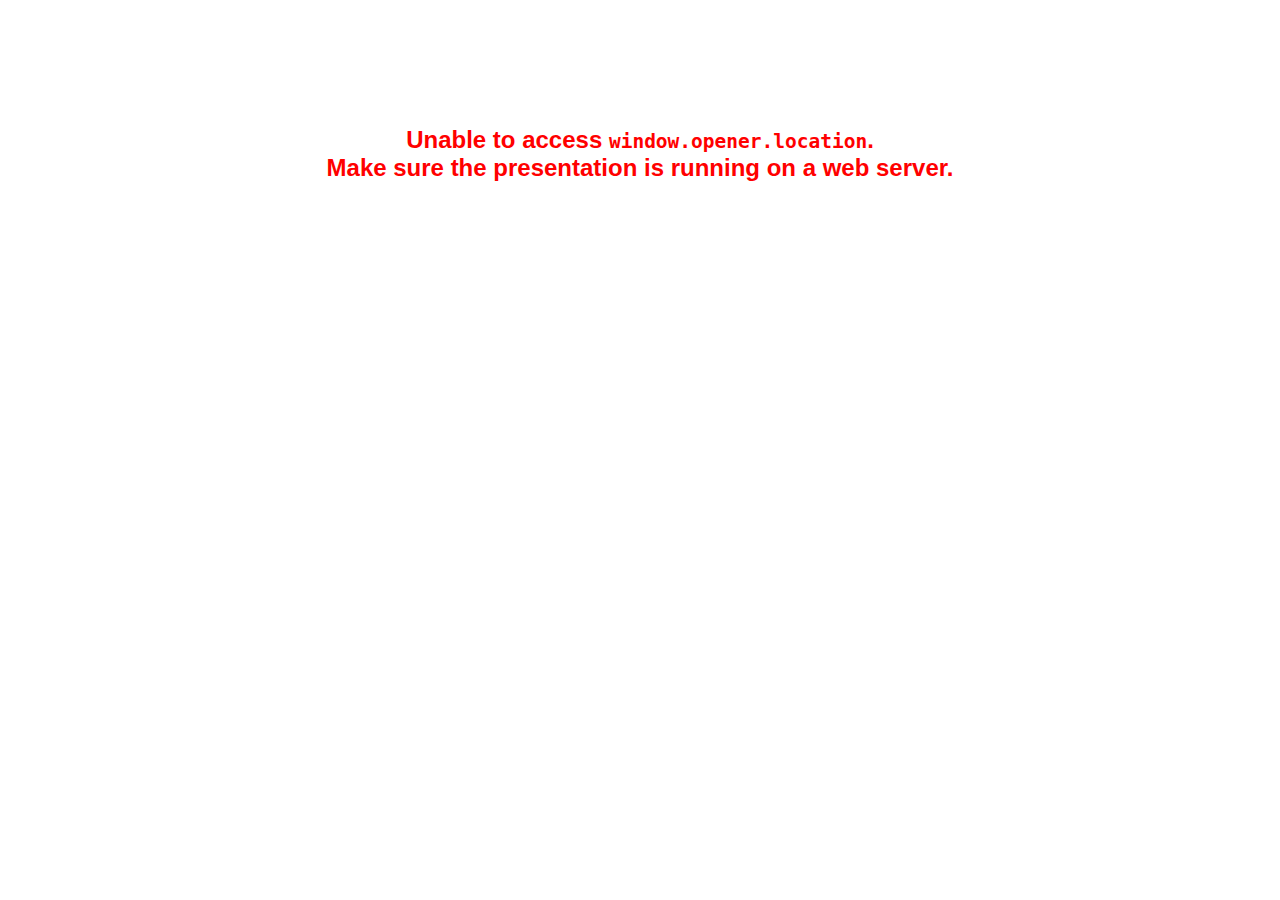
<file: Little_Patrick_Presentation/Little_Patrick_WIA_Presentaion/plugin/notes/notes.html>
<!doctype html>
<html lang="en">
	<head>
		<meta charset="utf-8">

		<title>reveal.js - Slide Notes</title>

		<style>
			body {
				font-family: Helvetica;
			}

			#notes {
				font-size: 24px;
				width: 640px;
				margin-top: 5px;
				clear: left;
			}

			#wrap-current-slide {
				width: 640px;
				height: 512px;
				float: left;
				overflow: hidden;
			}

			#current-slide {
				width: 1280px;
				height: 1024px;
				border: none;

				-webkit-transform-origin: 0 0;
				   -moz-transform-origin: 0 0;
					-ms-transform-origin: 0 0;
					 -o-transform-origin: 0 0;
						transform-origin: 0 0;

				-webkit-transform: scale(0.5);
				   -moz-transform: scale(0.5);
					-ms-transform: scale(0.5);
					 -o-transform: scale(0.5);
						transform: scale(0.5);
			}

			#wrap-next-slide {
				width: 448px;
				height: 358px;
				float: left;
				margin: 0 0 0 10px;
				overflow: hidden;
			}

			#next-slide {
				width: 1280px;
				height: 1024px;
				border: none;

				-webkit-transform-origin: 0 0;
				   -moz-transform-origin: 0 0;
					-ms-transform-origin: 0 0;
					 -o-transform-origin: 0 0;
						transform-origin: 0 0;

				-webkit-transform: scale(0.35);
				   -moz-transform: scale(0.35);
					-ms-transform: scale(0.35);
					 -o-transform: scale(0.35);
						transform: scale(0.35);
			}

			.slides {
				position: relative;
				margin-bottom: 10px;
				border: 1px solid black;
				border-radius: 2px;
				background: rgb(28, 30, 32);
			}

			.slides span {
				position: absolute;
				top: 3px;
				left: 3px;
				font-weight: bold;
				font-size: 14px;
				color: rgba( 255, 255, 255, 0.9 );
			}

			.error {
				font-weight: bold;
				color: red;
				font-size: 1.5em;
				text-align: center;
				margin-top: 10%;
			}

			.error code {
				font-family: monospace;
			}

			.time {
				width: 448px;
				margin: 30px 0 0 10px;
				float: left;
				text-align: center;
				opacity: 0;

				-webkit-transition: opacity 0.4s;
				   -moz-transition: opacity 0.4s;
				     -o-transition: opacity 0.4s;
				        transition: opacity 0.4s;
			}

			.elapsed,
			.clock {
				color: #333;
				font-size: 2em;
				text-align: center;
				display: inline-block;
				padding: 0.5em;
				background-color: #eee;
				border-radius: 10px;
			}

			.elapsed h2,
			.clock h2 {
				font-size: 0.8em;
				line-height: 100%;
				margin: 0;
				color: #aaa;
			}

			.elapsed .mute {
				color: #ddd;
			}

		</style>
	</head>

	<body>

		<div id="wrap-current-slide" class="slides">
			<script>document.write( '<iframe width="1280" height="1024" id="current-slide" src="'+ window.opener.location.href +'"></iframe>' );</script>
		</div>

		<div id="wrap-next-slide" class="slides">
			<script>document.write( '<iframe width="640" height="512" id="next-slide" src="'+ window.opener.location.href +'"></iframe>' );</script>
			<span>UPCOMING:</span>
		</div>

		<div class="time">
			<div class="clock">
				<h2>Time</h2>
				<span id="clock">0:00:00 AM</span>
			</div>
			<div class="elapsed">
				<h2>Elapsed</h2>
				<span id="hours">00</span><span id="minutes">:00</span><span id="seconds">:00</span>
			</div>
		</div>

		<div id="notes"></div>

		<script src="../../plugin/markdown/marked.js"></script>
		<script>

			window.addEventListener( 'load', function() {

				if( window.opener && window.opener.location && window.opener.location.href ) {

					var notes = document.getElementById( 'notes' ),
						currentSlide = document.getElementById( 'current-slide' ),
						nextSlide = document.getElementById( 'next-slide' );

					window.addEventListener( 'message', function( event ) {
						var data = JSON.parse( event.data );
						// No need for updating the notes in case of fragment changes
						if ( data.notes !== undefined) {
							if( data.markdown ) {
								notes.innerHTML = marked( data.notes );
							}
							else {
								notes.innerHTML = data.notes;
							}
						}

						// Showing and hiding fragments
						if( data.fragment === 'next' ) {
							currentSlide.contentWindow.Reveal.nextFragment();
						}
						else if( data.fragment === 'prev' ) {
							currentSlide.contentWindow.Reveal.prevFragment();
						}
						else {
							// Update the note slides
							currentSlide.contentWindow.Reveal.slide( data.indexh, data.indexv );
							nextSlide.contentWindow.Reveal.slide( data.nextindexh, data.nextindexv );
						}

					}, false );

					var start = new Date(),
						timeEl = document.querySelector( '.time' ),
						clockEl = document.getElementById( 'clock' ),
						hoursEl = document.getElementById( 'hours' ),
						minutesEl = document.getElementById( 'minutes' ),
						secondsEl = document.getElementById( 'seconds' );

					setInterval( function() {

						timeEl.style.opacity = 1;

						var diff, hours, minutes, seconds,
							now = new Date();

						diff = now.getTime() - start.getTime();
						hours = Math.floor( diff / ( 1000 * 60 * 60 ) );
						minutes = Math.floor( ( diff / ( 1000 * 60 ) ) % 60 );
						seconds = Math.floor( ( diff / 1000 ) % 60 );

						clockEl.innerHTML = now.toLocaleTimeString();
						hoursEl.innerHTML = zeroPadInteger( hours );
						hoursEl.className = hours > 0 ? "" : "mute";
						minutesEl.innerHTML = ":" + zeroPadInteger( minutes );
						minutesEl.className = minutes > 0 ? "" : "mute";
						secondsEl.innerHTML = ":" + zeroPadInteger( seconds );

					}, 1000 );

					// Navigate the main window when the notes slide changes
					currentSlide.contentWindow.Reveal.addEventListener( 'slidechanged', function( event ) {

						window.opener.Reveal.slide( event.indexh, event.indexv );

					} );

				}
				else {

					document.body.innerHTML =  '<p class="error">Unable to access <code>window.opener.location</code>.<br>Make sure the presentation is running on a web server.</p>';

				}


			}, false );

			function zeroPadInteger( num ) {
				var str = "00" + parseInt( num );
				return str.substring( str.length - 2 );
			}

		</script>
	</body>
</html>
</file>
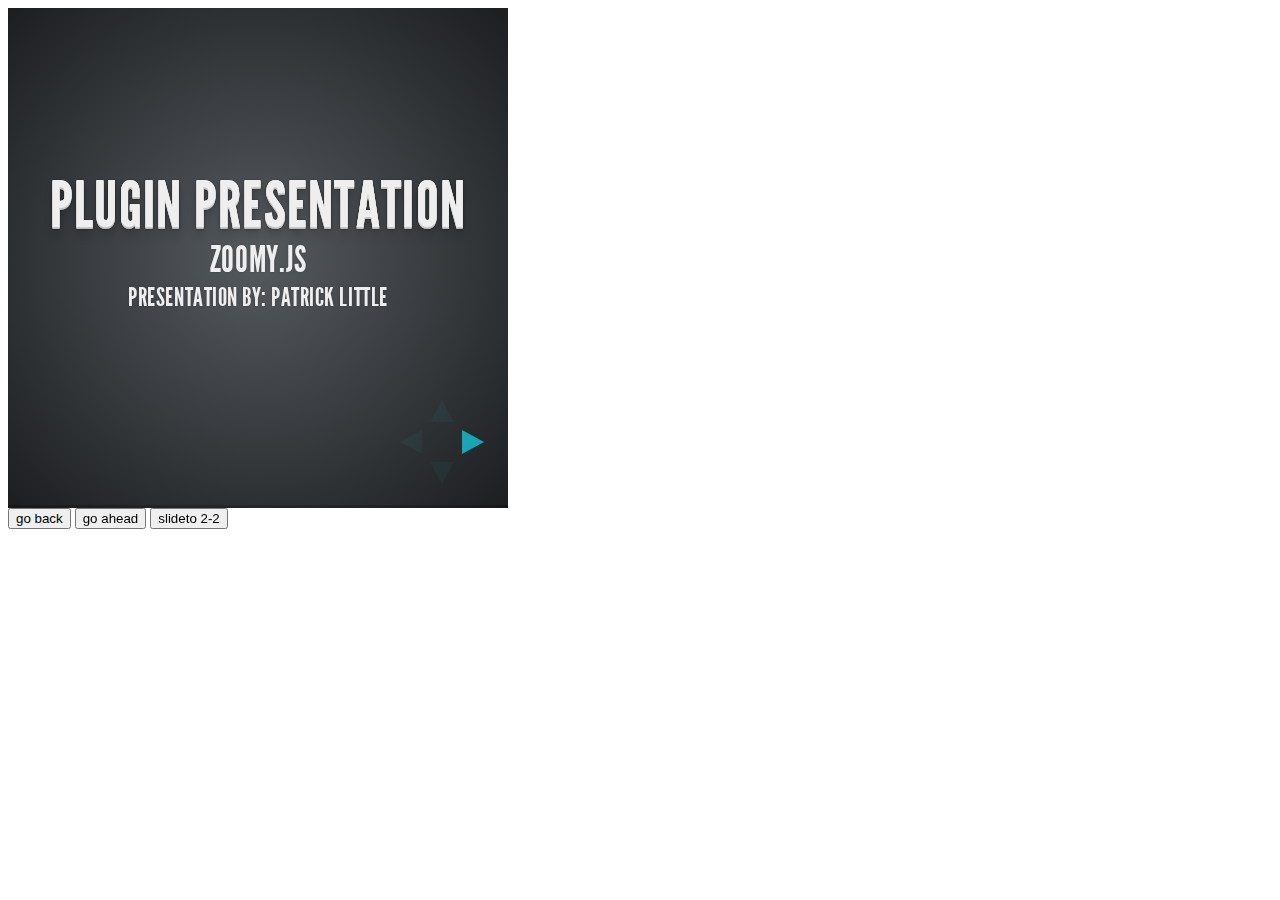
<file: Little_Patrick_Presentation/Little_Patrick_WIA_Presentaion/plugin/postmessage/example.html>
<html>
	<body>

		<iframe id="reveal" src="../../index.html" style="border: 0;" width="500" height="500"></iframe>

		<div>
			<input id="back" type="button" value="go back"/>
			<input id="ahead" type="button" value="go ahead"/>
			<input id="slideto" type="button" value="slideto 2-2"/>
		</div>

		<script>

			(function (){

				var back = document.getElementById( 'back' ),
						ahead = document.getElementById( 'ahead' ),
						slideto = document.getElementById( 'slideto' ),
						reveal =  window.frames[0];

					back.addEventListener( 'click', function () {
						
					reveal.postMessage( JSON.stringify({method: 'prev', args: []}), '*' );
				}, false );

				ahead.addEventListener( 'click', function (){
					reveal.postMessage( JSON.stringify({method: 'next', args: []}), '*' );
				}, false );

				slideto.addEventListener( 'click', function (){
					reveal.postMessage( JSON.stringify({method: 'slide', args: [2,2]}), '*' );
				}, false );

			}());

		</script>

	</body>
</html>
</file>
<file: Little_Patrick_WIA_The_Project/css/style.css>
/*************************************************BODY*****************************************************************/
body{
    max-width: 1078px;
    background-color: #fd8e2f;
    font-family: Comic Sans MS, times, serif;
    font: 100%/1.5;
    margin: 36px auto;
    border: 10px solid black;
}
/*********************************************HEADER*******************************************************************/
header{
    width: 100%;
    height: 181px;
    background-color: #fee529;
    text-align: center;
    font-size: 1.8em;
    font-weight: bold;
    color: #fd8e2f;
    position: relative;
    bottom: 1.33em;
}

h1{
    position: relative;
    top: 39px;
}

img{
    max-width: 100%;
    height: 725px;
    position: relative;
    bottom: 38px;
}

header img{
    width: 4em;
    height: 4em;
    float: left;
    position: relative;
    left: 60px;
    top: 15px;
}
/*************************************************heading 1************************************************************/

/*********************************************NAV**********************************************************************/
#nav{
    width: 100%;
    background: #000000;
    position: relative;
    top: 23px;
}
#nav ul li{
    display: inline;
    padding: .278293135436% 6.9573283859% .278293135436% 6.9573283859%;
    font-size: .8em;
    font-weight: bold;
}
#nav a{
    text-decoration: none;
    color: #fd8e2f;
}
#nav ul li a:hover{
    color: #FFFFFF;
}
/**********************************************WRAPPER*****************************************************************/

/*************************************************MAIN*****************************************************************/
#main{
    height: 639px;
}
/*************************************************HEADING 2************************************************************/
#h2{

    position: absolute;
    top: 11em;
    left: 20em;
    color: #ffffff;
}
/*************************************************FOOTER***************************************************************/
footer{
    height: 40px;
    width: 100%;
    background-color: #fee529;
    text-align: center;
    font-size: .8em;
    font-weight: bold;
    color: #fd8e2f;
    margin-bottom: 25px;
    position: relative;
    top: 25px;
}

footer p{
    padding-top: 10px;
}


/*************************************************IPHONE 4 and 5 portrait****************************************************************/
@media (max-width: 320px){

    body {
        border: 10px solid black;
        margin: 0px;
    }

    header{
        font-size: .8em;
        height: 60px;
    }

    h1{
        margin-bottom: 0px;
        position: relative;
        top: 10px;
    }

    img{
        width: 100%;
        height: 28.1em;
        position: relative;
        top: 20px;
    }

    header img{
        width: 1.5em;
        height: 1.5em;
        position: relative;
        left: 6px;
        top: 19px;
    }

    #main{
        height: 471px;
    }

    #nav{
        width: 300px;
        height: 40px;
        position: absolute;
        font-size: .8em;
        top: 60px;

    }

    #nav li {
        float: left;
        padding: 1px;
        position: relative;
        right: 20px;
    }

    #h2{
        position: absolute;
        left: 25px;
        top: 135px;
        font-size: .8em;
    }

    footer{
        height: 25px;
        width: 23.5em;
        position: absolute;
        top: 41.7em;

    }

    footer p{
        font-size: .8em;
        position: relative;
        bottom: 12px;

    }
}
/*************************************************IPHONE 4 and 5 landscape****************************************************************/

@media only screen
and (min-device-width: 320px)
and (max-device-width: 568px)
and (-webkit-min-device-pixel-ratio: 2)
and (orientation: landscape) {

    body {
        margin: 0px auto;
        position: relative;
        bottom: em;
        background-color: #fee529;
    }

    header{
        font-size: .8em;
        height: 60px;
    }

    h1{
        font-size: 3em;
        margin-bottom: 0px;
        position: relative;
        top: 5px;
    }

    img{
        width: 100%;
        height: 30.1em;
        position: relative;
        top: 20px;
    }

    header img{
        width: 3em;
        height: 3em;
        position: relative;
        left: 25px;
        top: 10px;
    }

    #main{
        height: 471px;
    }

    #nav{
        width: 548px;
        height: 40px;
        position: absolute;
        font-size: .8em;
        top: 60px;

    }

    #nav li {
        float: left;
        padding: 1px;
        position: relative;
        left: 15px;
    }

    #nav li a{
        font-size: 1.5em;

    }

    #h2{
        position: absolute;
        left: 25px;
        top: 135px;
        font-size: 1.5em;
    }

    footer{
        height: 25px;
        width: 548px;
        position: relative;
        bottom: 40em;

    }

    footer p{
        font-size: .8em;
        position: relative;
        bottom: 8px;

    }


}
</file>
<file: Little_Patrick_WIA_The_Project/Ex_Files_JQDW_Maps/Exercise Files/Final Project/includes/interactive_map.css>
@charset "UTF-8";

/* CSS Document                  */
/* Written by Chris Converse     */
/* for Lynda.com                 */

.grey {color: #aaa;}

/*  City Info   */
.city_detail_container { display: none; }
.city_detail_container .city_detail { width: 300px; border: 1px solid #ccc; }


/*  Interactive Map Container */
.map_contianer {
	background-image: url(../images/template/map.jpg);
	background-repeat: no-repeat;
	background-position: 0px 0px;
	height: 325px;
	width: 760px;
	position: relative;
	color: #fff;
	font-family: Arial;
	font-size: 12px;
	float: right;
	margin: 0px 0px 0px 20px;
}

.map_contianer .clear_both { clear: both; line-height: 1px; }

.map_contianer h2 {
	margin: 0px 0px 0px 0px;
	font-size: 18px;
	font-weight: bold;
}
.map_contianer h3 {
	margin: 0px 0px 12px 0px;
	font-size: 12px;
	text-transform: uppercase;
	letter-spacing: 4px;
	color: #2c3748;
}
.map_contianer p { margin: 0px 0px 12px 0px; }

.map_contianer a, a:visited { color: #AA0000; margin: 0px 10px 0px 0px; }
.map_contianer a.dot {
	background-image: url(../images/template/dots.png);
	background-repeat: no-repeat;
	background-position: 0px 0px;
	height: 20px;
	width: 20px;
	display: block;
	position: absolute;
	cursor: pointer;
}
.map_contianer a.dot.selected {
	background-position: 0px -40px;
}
.map_contianer a.dot:hover {
	background-position: 0px -20px;
}
.map_contianer .form_continent {
	position: absolute;
	top: 265px;
	left: 30px;
}
.map_contianer .detail_container {
	position: absolute;
	top: 35px;
	left: 480px;
	width: 240px;
	height: 260px;
}
.map_contianer .city_detail {
	position: absolute;
	top: 0px;
	width: 230px;
	padding: 10px 0px 0px 12px;
	border-left: 1px solid #a9b5c8;
	border-top: 1px solid #a9b5c8;
	border-radius: 10px;
	-webkit-border-radius: 10px;
	-moz-border-radius: 10px;
}

.map_contianer .city_detail .city_photo {
	float: left;
	margin: 0px 15px 0px 0px;
	border: 1px solid #fff;
	border-radius: 8px;
	box-shadow: 0px 5px 3px #4e5d74;
	-webkit-box-shadow: 0px 5px 3px #4e5d74;
	-moz-box-shadow: 0px 5px 3px #4e5d74;
	-webkit-border-radius: 8px;
}
.map_contianer .city_detail .city_info {
	width: 130px;
	float: left;
}
</file>
<file: Little_Patrick_WIA_The_Project/css/interactive_map.css>
@charset "UTF-8";

/* CSS Document                  */
/* Written by Chris Converse     */
/* for Lynda.com                 */

.grey {color: #aaa;}

/*  City Info   */
.city_detail_container { display: none; }
.city_detail_container .city_detail { width: 300px; border: 1px solid #ccc; }


/*  Interactive Map Container */
.map_contianer {
	background-image: url(../Ex_Files_JQDW_Maps/Exercise%20Files/Final%20Project/images/template/map.jpg);
	background-repeat: no-repeat;
	background-position: 0px 0px;
	height: 325px;
	width: 760px;
	position: relative;
	color: #fff;
	font-family: Arial;
	font-size: 12px;
	margin: 0px 0px 0px 20px;
    bottom: 75px;
    left: 150px;
}

.map_contianer .clear_both { clear: both; line-height: 1px; }

.map_contianer h2 {
	margin: 0px 0px 0px 0px;
	font-size: 18px;
	font-weight: bold;
}
.map_contianer h3 {
	margin: 0px 0px 12px 0px;
	font-size: 12px;
	text-transform: uppercase;
	letter-spacing: 4px;
	color: #2c3748;
}
.map_contianer p { margin: 0px 0px 12px 0px; }

.map_contianer a, a:visited { color: #AA0000; margin: 0px 10px 0px 0px; }
.map_contianer a.dot {
	background-image: url(../Ex_Files_JQDW_Maps/Exercise%20Files/Final%20Project/images/template/dots.png);
	background-repeat: no-repeat;
	background-position: 0px 0px;
	height: 20px;
	width: 20px;
	display: block;
	position: absolute;
	cursor: pointer;
}
.map_contianer a.dot.selected {
	background-position: 0px -40px;
}
.map_contianer a.dot:hover {
	background-position: 0px -20px;
}
.map_contianer .form_continent {
	position: absolute;
	top: 265px;
	left: 30px;
}
.map_contianer .detail_container {
	position: absolute;
	top: 35px;
	left: 480px;
	width: 240px;
	height: 260px;
}
.map_contianer .city_detail {
	position: absolute;
	top: 0px;
	width: 230px;
	padding: 10px 0px 0px 12px;
	border-left: 1px solid #a9b5c8;
	border-top: 1px solid #a9b5c8;
	border-radius: 10px;
	-webkit-border-radius: 10px;
	-moz-border-radius: 10px;
}

.map_contianer .city_detail .city_photo {
	float: left;
	margin: 0px 15px 0px 0px;
	border: 1px solid #fff;
	border-radius: 8px;
	box-shadow: 0px 5px 3px #4e5d74;
	-webkit-box-shadow: 0px 5px 3px #4e5d74;
	-moz-box-shadow: 0px 5px 3px #4e5d74;
	-webkit-border-radius: 8px;
}
.map_contianer .city_detail .city_info {
	width: 130px;
	float: left;
}
</file>
<file: Little_Patrick_WIA_The_Project/css/style2.css>
/*************************************************BODY*****************************************************************/
body{
    max-width: 1078px;
    background-color: #fd8e2f;
    font-family: Comic Sans MS, times, serif;
    font: 100%/1.5;
    margin: 36px auto;
    border: 10px solid black;
}
/*********************************************HEADER*******************************************************************/
header{
    width: 100%;
    height: 181px;
    background-color: #fee529;
    text-align: center;
    font-size: 1.8em;
    font-weight: bold;
    color: #fd8e2f;
    position: relative;
    bottom: 39px;
}

h1{
    position: relative;
    top: 39px;
}

header img{
    width: 4em;
    height: 4em;
    float: left;
    position: relative;
    left: 60px;
    top: 15px;
}
/*********************************************NAV**********************************************************************/
#nav{
    width: 100%;
    background: #000000;
    position: relative;
    top: 24px;
}
#nav ul li{
    display: inline;
    padding: .278293135436% 6.9573283859% .278293135436% 6.9573283859%;
    font-size: .8em;
    font-weight: bold;
}
#nav a{
    text-decoration: none;
    color: #fd8e2f;
}
#nav ul li a:hover{
    color: #FFFFFF;
}
/**********************************************WRAPPER*****************************************************************/
#wrapper{
    width: 100%;
    text-align: center;
    font-weight: bold;
}
/*************************************************FOOTER***************************************************************/
footer{
    height: 40px;
    width: 100%;
    background-color: #fee529;
    text-align: center;
    font-size: .8em;
    font-weight: bold;
    color: #fd8e2f;
    position: relative;
}

footer p{
    position: relative;
    top: 10px;
}

#main{
    height: 150px;
    width: 1078px;


}

#bkimg{

    width: 1078px;
    height: 555px;
    position: relative;
    bottom: 38px;

}



#ul{
    color: #ffffff;
    list-style-type: none;
    position: relative;
    bottom: 40px;
}

h2{
    color: #ffffff;
    position: relative;
    bottom: 40px;
}
/*************************************************BODY*****************************************************************/

/*************************************************BODY*****************************************************************/

/*************************************************SMALL DESKTOP********************************************************/
@media screen and (max-width: 1125px){
    body{
        margin-left: 100px;
        margin-right: 100px;
    }
    header{
        width: 100%;
        border: 1px solid black;
        background-color: #fee529;
        text-align: center;
        font-size: 1.6em;
        font-weight: bold;
        color: #fd8e2f;
    }
}
/*************************************************TABLET***************************************************************/
@media screen and (max-width: 800px){

    #nav ul li{
        display: block;
        padding: .278293135436% 14% .278293135436% 6.9573283859%;
        font-size: .8em;
        font-weight: bold;
    }
    header{
        width: 100%;
        border: 1px solid black;
        background-color: #fee529;
        text-align: center;
        font-size: 1.0em;
        font-weight: bold;
        color: #fd8e2f;
    }
}
/*************************************************PHONE****************************************************************/
@media screen and (max-width: 400px){
    body{
        margin-left: 50px;
        margin-right: 50px;
    }
    #nav ul li{
        display: block;
        padding: .278293135436% 20% .278293135436% 6.9573283859%;
        font-size: .8em;
        font-weight: bold;
    }
    header{
        width: 100%;
        border: 1px solid black;
        background-color: #fee529;
        text-align: center;
        font-size: .8em;
        font-weight: bold;
        color: #fd8e2f;
    }
    footer{
        height: 20px;
        width: 100%;
        background-color: #fee529;
        text-align: center;
        font-size: .6em;
        font-weight: bold;
        color: #fd8e2f;
    }
    h2{
        font-size: 1.0em;
    }
    label{
        font-size: .7em;
    }
    #ul{
        font-size: .7em;
    }
}
</file>
<file: Little_Patrick_WIA_The_Project/css/style3.css>
/*************************************************BODY*****************************************************************/
body{
    max-width: 1078px;
    background-color: #fd8e2f;
    font-family: Comic Sans MS, times, serif;
    font: 100%/1.5;
    border: 10px solid black;
    margin: 36px auto;
}

/*********************************************HEADER*******************************************************************/
header {
    width: 100%;
    height: 160px;
    background-color: #fee529;
    text-align: center;
    font-size: 1.8em;
    font-weight: bold;
    color: #fd8e2f;
    position: relative;
    bottom: 39px;
}



h1{
    padding-top: 39px;
    padding-left: 2px;
}
/*********************************************NAV**********************************************************************/
#nav{
    width: 100%;
    background: #000000;
    position: relative;
    bottom: 15px;
}
#nav ul li{
    display: inline;
    padding: .278293135436% 6.9573283859% .278293135436% 6.9573283859%;
    font-size: .8em;
    font-weight: bold;
}
#nav a{
    text-decoration: none;
    color: #fd8e2f;
}
#nav ul li a:hover{
    color: #FFFFFF;
}

/*************************************************FOOTER***************************************************************/
footer{
    height: 40px;
    width: 100%;
    background-color: #fee529;
    text-align: center;
    font-size: .8em;
    font-weight: bold;
    color: #fd8e2f;
}

footer p{
    padding-top:  10px;
}

/*****************************************************UNORDERED LIST***************************************************/
#ul{
    list-style-type: none;
}


.thumbnails img {
    height: 40px;
    border: 4px solid #555;
    margin: 0 10px 10px 0;
}

.thumbnails img:hover {
    border: 4px solid #00ccff;
    cursor:pointer;
}

.preview img {
    border: 4px solid #444;
    width: 800px;
}

header img{
    width: 4em;
    height: 4em;
    float: left;
    position: relative;
    left: 60px;
    top: 15px;
}

/*************************************************SMALL DESKTOP********************************************************/
@media screen and (max-width: 1125px){
    body{
        
        margin-left: 100px;
        margin-right: 100px;
    }
    header{
        width: 100%;
        border: 1px solid black;
        background-color: #fee529;
        text-align: center;
        font-size: 1.6em;
        font-weight: bold;
        color: #fd8e2f;
    }
}
/*************************************************TABLET***************************************************************/
@media screen and (max-width: 800px){
    #nav ul li{
        display: block;
        padding: .278293135436% 14% .278293135436% 6.9573283859%;
        font-size: .8em;
        font-weight: bold;
    }
    header{
        width: 100%;
        border: 1px solid black;
        background-color: #fee529;
        text-align: center;
        font-size: 1.0em;
        font-weight: bold;
        color: #fd8e2f;
    }
}
/*************************************************PHONE****************************************************************/
@media screen and (max-width: 400px){
    body{
        margin-left: 50px;
        margin-right: 50px;
    }
    #nav ul li{
        display: block;
        padding: .278293135436% 20% .278293135436% 6.9573283859%;
        font-size: .8em;
        font-weight: bold;
    }
    header{
        width: 100%;
        border: 1px solid black;
        background-color: #fee529;
        text-align: center;
        font-size: .6em;
        font-weight: bold;
        color: #fd8e2f;
    }
    footer{
        height: 20px;
        width: 100%;
        background-color: #fee529;
        text-align: center;
        font-size: .6em;
        font-weight: bold;
        color: #fd8e2f;
    }
    h2{
        font-size: 1.0em;
    }
    #main{
        height: 1110px;
    }
    #img1{
        width:100%;
    }
    #img2{
        width: 100%;
    }
    #img3{
        width: 100%;
    }
    #img4{
        width: 100%;
    }
    #img5{
        width: 100%;
    }
    #img6{
        width: 100%;
    }
}
</file>
<file: Little_Patrick_Presentation/Little_Patrick_WIA_Presentaion/css/reveal.css>
@charset "UTF-8";

/*!
 * reveal.js
 * http://lab.hakim.se/reveal-js
 * MIT licensed
 *
 * Copyright (C) 2013 Hakim El Hattab, http://hakim.se
 */


/*********************************************
 * RESET STYLES
 *********************************************/

html, body, .reveal div, .reveal span, .reveal applet, .reveal object, .reveal iframe,
.reveal h1, .reveal h2, .reveal h3, .reveal h4, .reveal h5, .reveal h6, .reveal p, .reveal blockquote, .reveal pre,
.reveal a, .reveal abbr, .reveal acronym, .reveal address, .reveal big, .reveal cite, .reveal code,
.reveal del, .reveal dfn, .reveal em, .reveal img, .reveal ins, .reveal kbd, .reveal q, .reveal s, .reveal samp,
.reveal small, .reveal strike, .reveal strong, .reveal sub, .reveal sup, .reveal tt, .reveal var,
.reveal b, .reveal u, .reveal i, .reveal center,
.reveal dl, .reveal dt, .reveal dd, .reveal ol, .reveal ul, .reveal li,
.reveal fieldset, .reveal form, .reveal label, .reveal legend,
.reveal table, .reveal caption, .reveal tbody, .reveal tfoot, .reveal thead, .reveal tr, .reveal th, .reveal td,
.reveal article, .reveal aside, .reveal canvas, .reveal details, .reveal embed,
.reveal figure, .reveal figcaption, .reveal footer, .reveal header, .reveal hgroup,
.reveal menu, .reveal nav, .reveal output, .reveal ruby, .reveal section, .reveal summary,
.reveal time, .reveal mark, .reveal audio, video {
	margin: 0;
	padding: 0;
	border: 0;
	font-size: 100%;
	font: inherit;
	vertical-align: baseline;
}

.reveal article, .reveal aside, .reveal details, .reveal figcaption, .reveal figure,
.reveal footer, .reveal header, .reveal hgroup, .reveal menu, .reveal nav, .reveal section {
	display: block;
}


/*********************************************
 * GLOBAL STYLES
 *********************************************/

html,
body {
	width: 100%;
	height: 100%;
	overflow: hidden;
}

body {
	position: relative;
	line-height: 1;
}

::selection {
	background: #FF5E99;
	color: #fff;
	text-shadow: none;
}


/*********************************************
 * HEADERS
 *********************************************/

.reveal h1,
.reveal h2,
.reveal h3,
.reveal h4,
.reveal h5,
.reveal h6 {
	-webkit-hyphens: auto;
	   -moz-hyphens: auto;
	        hyphens: auto;

	word-wrap: break-word;
	line-height: 1;
}

.reveal h1 { font-size: 3.77em; }
.reveal h2 { font-size: 2.11em;	}
.reveal h3 { font-size: 1.55em;	}
.reveal h4 { font-size: 1em;	}


/*********************************************
 * VIEW FRAGMENTS
 *********************************************/

.reveal .slides section .fragment {
	opacity: 0;

	-webkit-transition: all .2s ease;
	   -moz-transition: all .2s ease;
	    -ms-transition: all .2s ease;
	     -o-transition: all .2s ease;
	        transition: all .2s ease;
}
	.reveal .slides section .fragment.visible {
		opacity: 1;
	}

.reveal .slides section .fragment.grow {
	opacity: 1;
}
	.reveal .slides section .fragment.grow.visible {
		-webkit-transform: scale( 1.3 );
		   -moz-transform: scale( 1.3 );
		    -ms-transform: scale( 1.3 );
		     -o-transform: scale( 1.3 );
		        transform: scale( 1.3 );
	}

.reveal .slides section .fragment.shrink {
	opacity: 1;
}
	.reveal .slides section .fragment.shrink.visible {
		-webkit-transform: scale( 0.7 );
		   -moz-transform: scale( 0.7 );
		    -ms-transform: scale( 0.7 );
		     -o-transform: scale( 0.7 );
		        transform: scale( 0.7 );
	}

.reveal .slides section .fragment.zoom-in {
	opacity: 0;

	-webkit-transform: scale( 0.1 );
	   -moz-transform: scale( 0.1 );
	    -ms-transform: scale( 0.1 );
	     -o-transform: scale( 0.1 );
	        transform: scale( 0.1 );
}

	.reveal .slides section .fragment.zoom-in.visible {
		opacity: 1;

		-webkit-transform: scale( 1 );
		   -moz-transform: scale( 1 );
		    -ms-transform: scale( 1 );
		     -o-transform: scale( 1 );
		        transform: scale( 1 );
	}

.reveal .slides section .fragment.roll-in {
	opacity: 0;

	-webkit-transform: rotateX( 90deg );
	   -moz-transform: rotateX( 90deg );
	    -ms-transform: rotateX( 90deg );
	     -o-transform: rotateX( 90deg );
	        transform: rotateX( 90deg );
}
	.reveal .slides section .fragment.roll-in.visible {
		opacity: 1;

		-webkit-transform: rotateX( 0 );
		   -moz-transform: rotateX( 0 );
		    -ms-transform: rotateX( 0 );
		     -o-transform: rotateX( 0 );
		        transform: rotateX( 0 );
	}

.reveal .slides section .fragment.fade-out {
	opacity: 1;
}
	.reveal .slides section .fragment.fade-out.visible {
		opacity: 0;
	}

.reveal .slides section .fragment.semi-fade-out {
	opacity: 1;
}
	.reveal .slides section .fragment.semi-fade-out.visible {
		opacity: 0.5;
	}

.reveal .slides section .fragment.highlight-red,
.reveal .slides section .fragment.highlight-green,
.reveal .slides section .fragment.highlight-blue {
	opacity: 1;
}
	.reveal .slides section .fragment.highlight-red.visible {
		color: #ff2c2d
	}
	.reveal .slides section .fragment.highlight-green.visible {
		color: #17ff2e;
	}
	.reveal .slides section .fragment.highlight-blue.visible {
		color: #1b91ff;
	}


/*********************************************
 * DEFAULT ELEMENT STYLES
 *********************************************/

/* Fixes issue in Chrome where italic fonts did not appear when printing to PDF */
.reveal:after {
  content: '';
  font-style: italic;
}

/* Ensure certain elements are never larger than the slide itself */
.reveal img,
.reveal video,
.reveal iframe {
	max-width: 95%;
	max-height: 95%;
}

/** Prevents layering issues in certain browser/transition combinations */
.reveal a {
	position: relative;
}

.reveal strong,
.reveal b {
	font-weight: bold;
}

.reveal em,
.reveal i {
	font-style: italic;
}

.reveal ol,
.reveal ul {
	display: inline-block;

	text-align: left;
	margin: 0 0 0 1em;
}

.reveal ol {
	list-style-type: decimal;
}

.reveal ul {
	list-style-type: disc;
}

.reveal ul ul {
	list-style-type: square;
}

.reveal ul ul ul {
	list-style-type: circle;
}

.reveal ul ul,
.reveal ul ol,
.reveal ol ol,
.reveal ol ul {
	display: block;
	margin-left: 40px;
}

.reveal p {
	margin-bottom: 10px;
	line-height: 1.2em;
}

.reveal q,
.reveal blockquote {
	quotes: none;
}

.reveal blockquote {
	display: block;
	position: relative;
	width: 70%;
	margin: 5px auto;
	padding: 5px;

	font-style: italic;
	background: rgba(255, 255, 255, 0.05);
	box-shadow: 0px 0px 2px rgba(0,0,0,0.2);
}
	.reveal blockquote p:first-child,
	.reveal blockquote p:last-child {
		display: inline-block;
	}

.reveal q {
	font-style: italic;
}

.reveal pre {
	display: block;
	position: relative;
	width: 90%;
	margin: 15px auto;

	text-align: left;
	font-size: 0.55em;
	font-family: monospace;
	line-height: 1.2em;

	word-wrap: break-word;

	box-shadow: 0px 0px 6px rgba(0,0,0,0.3);
}
.reveal code {
	font-family: monospace;
}
.reveal pre code {
	padding: 5px;
	overflow: auto;
	max-height: 400px;
	word-wrap: normal;
}

.reveal table th,
.reveal table td {
	text-align: left;
	padding-right: .3em;
}

.reveal table th {
	text-shadow: rgb(255,255,255) 1px 1px 2px;
}

.reveal sup {
	vertical-align: super;
}
.reveal sub {
	vertical-align: sub;
}

.reveal small {
	display: inline-block;
	font-size: 0.6em;
	line-height: 1.2em;
	vertical-align: top;
}

.reveal small * {
	vertical-align: top;
}


/*********************************************
 * CONTROLS
 *********************************************/

.reveal .controls {
	display: none;
	position: fixed;
	width: 110px;
	height: 110px;
	z-index: 30;
	right: 10px;
	bottom: 10px;
}

.reveal .controls div {
	position: absolute;
	opacity: 0.05;
	width: 0;
	height: 0;
	border: 12px solid transparent;

	-moz-transform: scale(.9999);

	-webkit-transition: all 0.2s ease;
	   -moz-transition: all 0.2s ease;
	    -ms-transition: all 0.2s ease;
	     -o-transition: all 0.2s ease;
	        transition: all 0.2s ease;
}

.reveal .controls div.enabled {
	opacity: 0.7;
	cursor: pointer;
}

.reveal .controls div.enabled:active {
	margin-top: 1px;
}

	.reveal .controls div.navigate-left {
		top: 42px;

		border-right-width: 22px;
		border-right-color: #eee;
	}
		.reveal .controls div.navigate-left.fragmented {
			opacity: 0.3;
		}

	.reveal .controls div.navigate-right {
		left: 74px;
		top: 42px;

		border-left-width: 22px;
		border-left-color: #eee;
	}
		.reveal .controls div.navigate-right.fragmented {
			opacity: 0.3;
		}

	.reveal .controls div.navigate-up {
		left: 42px;

		border-bottom-width: 22px;
		border-bottom-color: #eee;
	}
		.reveal .controls div.navigate-up.fragmented {
			opacity: 0.3;
		}

	.reveal .controls div.navigate-down {
		left: 42px;
		top: 74px;

		border-top-width: 22px;
		border-top-color: #eee;
	}
		.reveal .controls div.navigate-down.fragmented {
			opacity: 0.3;
		}


/*********************************************
 * PROGRESS BAR
 *********************************************/

.reveal .progress {
	position: fixed;
	display: none;
	height: 3px;
	width: 100%;
	bottom: 0;
	left: 0;
	z-index: 10;
}
	.reveal .progress:after {
		content: '';
		display: 'block';
		position: absolute;
		height: 20px;
		width: 100%;
		top: -20px;
	}
	.reveal .progress span {
		display: block;
		height: 100%;
		width: 0px;

		-webkit-transition: width 800ms cubic-bezier(0.260, 0.860, 0.440, 0.985);
		   -moz-transition: width 800ms cubic-bezier(0.260, 0.860, 0.440, 0.985);
		    -ms-transition: width 800ms cubic-bezier(0.260, 0.860, 0.440, 0.985);
		     -o-transition: width 800ms cubic-bezier(0.260, 0.860, 0.440, 0.985);
		        transition: width 800ms cubic-bezier(0.260, 0.860, 0.440, 0.985);
	}


/*********************************************
 * ROLLING LINKS
 *********************************************/

.reveal .roll {
	display: inline-block;
	line-height: 1.2;
	overflow: hidden;

	vertical-align: top;

	-webkit-perspective: 400px;
	   -moz-perspective: 400px;
	    -ms-perspective: 400px;
	        perspective: 400px;

	-webkit-perspective-origin: 50% 50%;
	   -moz-perspective-origin: 50% 50%;
	    -ms-perspective-origin: 50% 50%;
	        perspective-origin: 50% 50%;
}
	.reveal .roll:hover {
		background: none;
		text-shadow: none;
	}
.reveal .roll span {
	display: block;
	position: relative;
	padding: 0 2px;

	pointer-events: none;

	-webkit-transition: all 400ms ease;
	   -moz-transition: all 400ms ease;
	    -ms-transition: all 400ms ease;
	        transition: all 400ms ease;

	-webkit-transform-origin: 50% 0%;
	   -moz-transform-origin: 50% 0%;
	    -ms-transform-origin: 50% 0%;
	        transform-origin: 50% 0%;

	-webkit-transform-style: preserve-3d;
	   -moz-transform-style: preserve-3d;
	    -ms-transform-style: preserve-3d;
	        transform-style: preserve-3d;

	-webkit-backface-visibility: hidden;
	   -moz-backface-visibility: hidden;
	        backface-visibility: hidden;
}
	.reveal .roll:hover span {
	    background: rgba(0,0,0,0.5);

	    -webkit-transform: translate3d( 0px, 0px, -45px ) rotateX( 90deg );
	       -moz-transform: translate3d( 0px, 0px, -45px ) rotateX( 90deg );
	        -ms-transform: translate3d( 0px, 0px, -45px ) rotateX( 90deg );
	            transform: translate3d( 0px, 0px, -45px ) rotateX( 90deg );
	}
.reveal .roll span:after {
	content: attr(data-title);

	display: block;
	position: absolute;
	left: 0;
	top: 0;
	padding: 0 2px;

	-webkit-backface-visibility: hidden;
	   -moz-backface-visibility: hidden;
	        backface-visibility: hidden;

	-webkit-transform-origin: 50% 0%;
	   -moz-transform-origin: 50% 0%;
	    -ms-transform-origin: 50% 0%;
	        transform-origin: 50% 0%;

	-webkit-transform: translate3d( 0px, 110%, 0px ) rotateX( -90deg );
	   -moz-transform: translate3d( 0px, 110%, 0px ) rotateX( -90deg );
	    -ms-transform: translate3d( 0px, 110%, 0px ) rotateX( -90deg );
	        transform: translate3d( 0px, 110%, 0px ) rotateX( -90deg );
}


/*********************************************
 * SLIDES
 *********************************************/

.reveal {
	position: relative;
	width: 100%;
	height: 100%;

	-ms-touch-action: none;
}

.reveal .slides {
	position: absolute;
	width: 100%;
	height: 100%;
	left: 50%;
	top: 50%;

	overflow: visible;
	z-index: 1;
	text-align: center;

	-webkit-transition: -webkit-perspective .4s ease;
	   -moz-transition: -moz-perspective .4s ease;
	    -ms-transition: -ms-perspective .4s ease;
	     -o-transition: -o-perspective .4s ease;
	        transition: perspective .4s ease;

	-webkit-perspective: 600px;
	   -moz-perspective: 600px;
	    -ms-perspective: 600px;
	        perspective: 600px;

	-webkit-perspective-origin: 0px -100px;
	   -moz-perspective-origin: 0px -100px;
	    -ms-perspective-origin: 0px -100px;
	        perspective-origin: 0px -100px;
}

.reveal .slides>section,
.reveal .slides>section>section {
	display: none;
	position: absolute;
	width: 100%;
	padding: 20px 0px;

	z-index: 10;
	line-height: 1.2em;
	font-weight: normal;

	-webkit-transform-style: preserve-3d;
	   -moz-transform-style: preserve-3d;
	    -ms-transform-style: preserve-3d;
	        transform-style: preserve-3d;

	-webkit-transition: -webkit-transform-origin 800ms cubic-bezier(0.260, 0.860, 0.440, 0.985),
						-webkit-transform 800ms cubic-bezier(0.260, 0.860, 0.440, 0.985),
						visibility 800ms cubic-bezier(0.260, 0.860, 0.440, 0.985),
						opacity 800ms cubic-bezier(0.260, 0.860, 0.440, 0.985);
	   -moz-transition: -moz-transform-origin 800ms cubic-bezier(0.260, 0.860, 0.440, 0.985),
						-moz-transform 800ms cubic-bezier(0.260, 0.860, 0.440, 0.985),
						visibility 800ms cubic-bezier(0.260, 0.860, 0.440, 0.985),
						opacity 800ms cubic-bezier(0.260, 0.860, 0.440, 0.985);
	    -ms-transition: -ms-transform-origin 800ms cubic-bezier(0.260, 0.860, 0.440, 0.985),
						-ms-transform 800ms cubic-bezier(0.260, 0.860, 0.440, 0.985),
						visibility 800ms cubic-bezier(0.260, 0.860, 0.440, 0.985),
						opacity 800ms cubic-bezier(0.260, 0.860, 0.440, 0.985);
	     -o-transition: -o-transform-origin 800ms cubic-bezier(0.260, 0.860, 0.440, 0.985),
						-o-transform 800ms cubic-bezier(0.260, 0.860, 0.440, 0.985),
						visibility 800ms cubic-bezier(0.260, 0.860, 0.440, 0.985),
						opacity 800ms cubic-bezier(0.260, 0.860, 0.440, 0.985);
	        transition: transform-origin 800ms cubic-bezier(0.260, 0.860, 0.440, 0.985),
						transform 800ms cubic-bezier(0.260, 0.860, 0.440, 0.985),
						visibility 800ms cubic-bezier(0.260, 0.860, 0.440, 0.985),
						opacity 800ms cubic-bezier(0.260, 0.860, 0.440, 0.985);
}

/* Global transition speed settings */
.reveal[data-transition-speed="fast"] .slides section {
	-webkit-transition-duration: 400ms;
	   -moz-transition-duration: 400ms;
	    -ms-transition-duration: 400ms;
	        transition-duration: 400ms;
}
.reveal[data-transition-speed="slow"] .slides section {
	-webkit-transition-duration: 1200ms;
	   -moz-transition-duration: 1200ms;
	    -ms-transition-duration: 1200ms;
	        transition-duration: 1200ms;
}

/* Slide-specific transition speed overrides */
.reveal .slides section[data-transition-speed="fast"] {
	-webkit-transition-duration: 400ms;
	   -moz-transition-duration: 400ms;
	    -ms-transition-duration: 400ms;
	        transition-duration: 400ms;
}
.reveal .slides section[data-transition-speed="slow"] {
	-webkit-transition-duration: 1200ms;
	   -moz-transition-duration: 1200ms;
	    -ms-transition-duration: 1200ms;
	        transition-duration: 1200ms;
}

.reveal .slides>section {
	left: -50%;
	top: -50%;
}

.reveal .slides>section.stack {
	padding-top: 0;
	padding-bottom: 0;
}

.reveal .slides>section.present,
.reveal .slides>section>section.present {
	display: block;
	z-index: 11;
	opacity: 1;
}

.reveal.center,
.reveal.center .slides,
.reveal.center .slides section {
	min-height: auto !important;
}



/*********************************************
 * DEFAULT TRANSITION
 *********************************************/

.reveal .slides>section[data-transition=default].past,
.reveal .slides>section.past {
	display: block;
	opacity: 0;

	-webkit-transform: translate3d(-100%, 0, 0) rotateY(-90deg) translate3d(-100%, 0, 0);
	   -moz-transform: translate3d(-100%, 0, 0) rotateY(-90deg) translate3d(-100%, 0, 0);
	    -ms-transform: translate3d(-100%, 0, 0) rotateY(-90deg) translate3d(-100%, 0, 0);
	        transform: translate3d(-100%, 0, 0) rotateY(-90deg) translate3d(-100%, 0, 0);
}
.reveal .slides>section[data-transition=default].future,
.reveal .slides>section.future {
	display: block;
	opacity: 0;

	-webkit-transform: translate3d(100%, 0, 0) rotateY(90deg) translate3d(100%, 0, 0);
	   -moz-transform: translate3d(100%, 0, 0) rotateY(90deg) translate3d(100%, 0, 0);
	    -ms-transform: translate3d(100%, 0, 0) rotateY(90deg) translate3d(100%, 0, 0);
	        transform: translate3d(100%, 0, 0) rotateY(90deg) translate3d(100%, 0, 0);
}

.reveal .slides>section>section[data-transition=default].past,
.reveal .slides>section>section.past {
	display: block;
	opacity: 0;

	-webkit-transform: translate3d(0, -300px, 0) rotateX(70deg) translate3d(0, -300px, 0);
	   -moz-transform: translate3d(0, -300px, 0) rotateX(70deg) translate3d(0, -300px, 0);
	    -ms-transform: translate3d(0, -300px, 0) rotateX(70deg) translate3d(0, -300px, 0);
	        transform: translate3d(0, -300px, 0) rotateX(70deg) translate3d(0, -300px, 0);
}
.reveal .slides>section>section[data-transition=default].future,
.reveal .slides>section>section.future {
	display: block;
	opacity: 0;

	-webkit-transform: translate3d(0, 300px, 0) rotateX(-70deg) translate3d(0, 300px, 0);
	   -moz-transform: translate3d(0, 300px, 0) rotateX(-70deg) translate3d(0, 300px, 0);
	    -ms-transform: translate3d(0, 300px, 0) rotateX(-70deg) translate3d(0, 300px, 0);
	        transform: translate3d(0, 300px, 0) rotateX(-70deg) translate3d(0, 300px, 0);
}


/*********************************************
 * CONCAVE TRANSITION
 *********************************************/

.reveal .slides>section[data-transition=concave].past,
.reveal.concave  .slides>section.past {
	-webkit-transform: translate3d(-100%, 0, 0) rotateY(90deg) translate3d(-100%, 0, 0);
	   -moz-transform: translate3d(-100%, 0, 0) rotateY(90deg) translate3d(-100%, 0, 0);
	    -ms-transform: translate3d(-100%, 0, 0) rotateY(90deg) translate3d(-100%, 0, 0);
	        transform: translate3d(-100%, 0, 0) rotateY(90deg) translate3d(-100%, 0, 0);
}
.reveal .slides>section[data-transition=concave].future,
.reveal.concave .slides>section.future {
	-webkit-transform: translate3d(100%, 0, 0) rotateY(-90deg) translate3d(100%, 0, 0);
	   -moz-transform: translate3d(100%, 0, 0) rotateY(-90deg) translate3d(100%, 0, 0);
	    -ms-transform: translate3d(100%, 0, 0) rotateY(-90deg) translate3d(100%, 0, 0);
	        transform: translate3d(100%, 0, 0) rotateY(-90deg) translate3d(100%, 0, 0);
}

.reveal .slides>section>section[data-transition=concave].past,
.reveal.concave .slides>section>section.past {
	-webkit-transform: translate3d(0, -80%, 0) rotateX(-70deg) translate3d(0, -80%, 0);
	   -moz-transform: translate3d(0, -80%, 0) rotateX(-70deg) translate3d(0, -80%, 0);
	    -ms-transform: translate3d(0, -80%, 0) rotateX(-70deg) translate3d(0, -80%, 0);
	        transform: translate3d(0, -80%, 0) rotateX(-70deg) translate3d(0, -80%, 0);
}
.reveal .slides>section>section[data-transition=concave].future,
.reveal.concave .slides>section>section.future {
	-webkit-transform: translate3d(0, 80%, 0) rotateX(70deg) translate3d(0, 80%, 0);
	   -moz-transform: translate3d(0, 80%, 0) rotateX(70deg) translate3d(0, 80%, 0);
	    -ms-transform: translate3d(0, 80%, 0) rotateX(70deg) translate3d(0, 80%, 0);
	        transform: translate3d(0, 80%, 0) rotateX(70deg) translate3d(0, 80%, 0);
}


/*********************************************
 * ZOOM TRANSITION
 *********************************************/

.reveal .slides>section[data-transition=zoom].past,
.reveal.zoom .slides>section.past {
	opacity: 0;
	visibility: hidden;

	-webkit-transform: scale(16);
	   -moz-transform: scale(16);
	    -ms-transform: scale(16);
	     -o-transform: scale(16);
	        transform: scale(16);
}
.reveal .slides>section[data-transition=zoom].future,
.reveal.zoom .slides>section.future {
	opacity: 0;
	visibility: hidden;

	-webkit-transform: scale(0.2);
	   -moz-transform: scale(0.2);
	    -ms-transform: scale(0.2);
	     -o-transform: scale(0.2);
	        transform: scale(0.2);
}

.reveal .slides>section>section[data-transition=zoom].past,
.reveal.zoom .slides>section>section.past {
	-webkit-transform: translate(0, -150%);
	   -moz-transform: translate(0, -150%);
	    -ms-transform: translate(0, -150%);
	     -o-transform: translate(0, -150%);
	        transform: translate(0, -150%);
}
.reveal .slides>section>section[data-transition=zoom].future,
.reveal.zoom .slides>section>section.future {
	-webkit-transform: translate(0, 150%);
	   -moz-transform: translate(0, 150%);
	    -ms-transform: translate(0, 150%);
	     -o-transform: translate(0, 150%);
	        transform: translate(0, 150%);
}


/*********************************************
 * LINEAR TRANSITION
 *********************************************/

.reveal.linear section {
	-webkit-backface-visibility: hidden;
	   -moz-backface-visibility: hidden;
	    -ms-backface-visibility: hidden;
	        backface-visibility: hidden;
}

.reveal .slides>section[data-transition=linear].past,
.reveal.linear .slides>section.past {
	-webkit-transform: translate(-150%, 0);
	   -moz-transform: translate(-150%, 0);
	    -ms-transform: translate(-150%, 0);
	     -o-transform: translate(-150%, 0);
	        transform: translate(-150%, 0);
}
.reveal .slides>section[data-transition=linear].future,
.reveal.linear .slides>section.future {
	-webkit-transform: translate(150%, 0);
	   -moz-transform: translate(150%, 0);
	    -ms-transform: translate(150%, 0);
	     -o-transform: translate(150%, 0);
	        transform: translate(150%, 0);
}

.reveal .slides>section>section[data-transition=linear].past,
.reveal.linear .slides>section>section.past {
	-webkit-transform: translate(0, -150%);
	   -moz-transform: translate(0, -150%);
	    -ms-transform: translate(0, -150%);
	     -o-transform: translate(0, -150%);
	        transform: translate(0, -150%);
}
.reveal .slides>section>section[data-transition=linear].future,
.reveal.linear .slides>section>section.future {
	-webkit-transform: translate(0, 150%);
	   -moz-transform: translate(0, 150%);
	    -ms-transform: translate(0, 150%);
	     -o-transform: translate(0, 150%);
	        transform: translate(0, 150%);
}


/*********************************************
 * CUBE TRANSITION
 *********************************************/

.reveal.cube .slides {
	-webkit-perspective: 1300px;
	   -moz-perspective: 1300px;
	    -ms-perspective: 1300px;
	        perspective: 1300px;
}

.reveal.cube .slides section {
	padding: 30px;
	min-height: 700px;

	-webkit-backface-visibility: hidden;
	   -moz-backface-visibility: hidden;
	    -ms-backface-visibility: hidden;
	        backface-visibility: hidden;

	-webkit-box-sizing: border-box;
	   -moz-box-sizing: border-box;
	        box-sizing: border-box;
}
	.reveal.center.cube .slides section {
		min-height: auto;
	}
	.reveal.cube .slides section:not(.stack):before {
		content: '';
		position: absolute;
		display: block;
		width: 100%;
		height: 100%;
		left: 0;
		top: 0;
		background: rgba(0,0,0,0.1);
		border-radius: 4px;

		-webkit-transform: translateZ( -20px );
		   -moz-transform: translateZ( -20px );
		    -ms-transform: translateZ( -20px );
		     -o-transform: translateZ( -20px );
		        transform: translateZ( -20px );
	}
	.reveal.cube .slides section:not(.stack):after {
		content: '';
		position: absolute;
		display: block;
		width: 90%;
		height: 30px;
		left: 5%;
		bottom: 0;
		background: none;
		z-index: 1;

		border-radius: 4px;
		box-shadow: 0px 95px 25px rgba(0,0,0,0.2);

		-webkit-transform: translateZ(-90px) rotateX( 65deg );
		   -moz-transform: translateZ(-90px) rotateX( 65deg );
		    -ms-transform: translateZ(-90px) rotateX( 65deg );
		     -o-transform: translateZ(-90px) rotateX( 65deg );
		        transform: translateZ(-90px) rotateX( 65deg );
	}

.reveal.cube .slides>section.stack {
	padding: 0;
	background: none;
}

.reveal.cube .slides>section.past {
	-webkit-transform-origin: 100% 0%;
	   -moz-transform-origin: 100% 0%;
	    -ms-transform-origin: 100% 0%;
	        transform-origin: 100% 0%;

	-webkit-transform: translate3d(-100%, 0, 0) rotateY(-90deg);
	   -moz-transform: translate3d(-100%, 0, 0) rotateY(-90deg);
	    -ms-transform: translate3d(-100%, 0, 0) rotateY(-90deg);
	        transform: translate3d(-100%, 0, 0) rotateY(-90deg);
}

.reveal.cube .slides>section.future {
	-webkit-transform-origin: 0% 0%;
	   -moz-transform-origin: 0% 0%;
	    -ms-transform-origin: 0% 0%;
	        transform-origin: 0% 0%;

	-webkit-transform: translate3d(100%, 0, 0) rotateY(90deg);
	   -moz-transform: translate3d(100%, 0, 0) rotateY(90deg);
	    -ms-transform: translate3d(100%, 0, 0) rotateY(90deg);
	        transform: translate3d(100%, 0, 0) rotateY(90deg);
}

.reveal.cube .slides>section>section.past {
	-webkit-transform-origin: 0% 100%;
	   -moz-transform-origin: 0% 100%;
	    -ms-transform-origin: 0% 100%;
	        transform-origin: 0% 100%;

	-webkit-transform: translate3d(0, -100%, 0) rotateX(90deg);
	   -moz-transform: translate3d(0, -100%, 0) rotateX(90deg);
	    -ms-transform: translate3d(0, -100%, 0) rotateX(90deg);
	        transform: translate3d(0, -100%, 0) rotateX(90deg);
}

.reveal.cube .slides>section>section.future {
	-webkit-transform-origin: 0% 0%;
	   -moz-transform-origin: 0% 0%;
	    -ms-transform-origin: 0% 0%;
	        transform-origin: 0% 0%;

	-webkit-transform: translate3d(0, 100%, 0) rotateX(-90deg);
	   -moz-transform: translate3d(0, 100%, 0) rotateX(-90deg);
	    -ms-transform: translate3d(0, 100%, 0) rotateX(-90deg);
	        transform: translate3d(0, 100%, 0) rotateX(-90deg);
}


/*********************************************
 * PAGE TRANSITION
 *********************************************/

.reveal.page .slides {
	-webkit-perspective-origin: 0% 50%;
	   -moz-perspective-origin: 0% 50%;
	    -ms-perspective-origin: 0% 50%;
	        perspective-origin: 0% 50%;

	-webkit-perspective: 3000px;
	   -moz-perspective: 3000px;
	    -ms-perspective: 3000px;
	        perspective: 3000px;
}

.reveal.page .slides section {
	padding: 30px;
	min-height: 700px;

	-webkit-box-sizing: border-box;
	   -moz-box-sizing: border-box;
	        box-sizing: border-box;
}
	.reveal.page .slides section.past {
		z-index: 12;
	}
	.reveal.page .slides section:not(.stack):before {
		content: '';
		position: absolute;
		display: block;
		width: 100%;
		height: 100%;
		left: 0;
		top: 0;
		background: rgba(0,0,0,0.1);

		-webkit-transform: translateZ( -20px );
		   -moz-transform: translateZ( -20px );
		    -ms-transform: translateZ( -20px );
		     -o-transform: translateZ( -20px );
		        transform: translateZ( -20px );
	}
	.reveal.page .slides section:not(.stack):after {
		content: '';
		position: absolute;
		display: block;
		width: 90%;
		height: 30px;
		left: 5%;
		bottom: 0;
		background: none;
		z-index: 1;

		border-radius: 4px;
		box-shadow: 0px 95px 25px rgba(0,0,0,0.2);

		-webkit-transform: translateZ(-90px) rotateX( 65deg );
	}

.reveal.page .slides>section.stack {
	padding: 0;
	background: none;
}

.reveal.page .slides>section.past {
	-webkit-transform-origin: 0% 0%;
	   -moz-transform-origin: 0% 0%;
	    -ms-transform-origin: 0% 0%;
	        transform-origin: 0% 0%;

	-webkit-transform: translate3d(-40%, 0, 0) rotateY(-80deg);
	   -moz-transform: translate3d(-40%, 0, 0) rotateY(-80deg);
	    -ms-transform: translate3d(-40%, 0, 0) rotateY(-80deg);
	        transform: translate3d(-40%, 0, 0) rotateY(-80deg);
}

.reveal.page .slides>section.future {
	-webkit-transform-origin: 100% 0%;
	   -moz-transform-origin: 100% 0%;
	    -ms-transform-origin: 100% 0%;
	        transform-origin: 100% 0%;

	-webkit-transform: translate3d(0, 0, 0);
	   -moz-transform: translate3d(0, 0, 0);
	    -ms-transform: translate3d(0, 0, 0);
	        transform: translate3d(0, 0, 0);
}

.reveal.page .slides>section>section.past {
	-webkit-transform-origin: 0% 0%;
	   -moz-transform-origin: 0% 0%;
	    -ms-transform-origin: 0% 0%;
	        transform-origin: 0% 0%;

	-webkit-transform: translate3d(0, -40%, 0) rotateX(80deg);
	   -moz-transform: translate3d(0, -40%, 0) rotateX(80deg);
	    -ms-transform: translate3d(0, -40%, 0) rotateX(80deg);
	        transform: translate3d(0, -40%, 0) rotateX(80deg);
}

.reveal.page .slides>section>section.future {
	-webkit-transform-origin: 0% 100%;
	   -moz-transform-origin: 0% 100%;
	    -ms-transform-origin: 0% 100%;
	        transform-origin: 0% 100%;

	-webkit-transform: translate3d(0, 0, 0);
	   -moz-transform: translate3d(0, 0, 0);
	    -ms-transform: translate3d(0, 0, 0);
	        transform: translate3d(0, 0, 0);
}


/*********************************************
 * FADE TRANSITION
 *********************************************/

.reveal .slides section[data-transition=fade],
.reveal.fade .slides section,
.reveal.fade .slides>section>section {
    -webkit-transform: none;
	   -moz-transform: none;
	    -ms-transform: none;
	     -o-transform: none;
	        transform: none;

	-webkit-transition: opacity 0.5s;
	   -moz-transition: opacity 0.5s;
	    -ms-transition: opacity 0.5s;
	     -o-transition: opacity 0.5s;
	        transition: opacity 0.5s;
}


.reveal.fade.overview .slides section,
.reveal.fade.overview .slides>section>section,
.reveal.fade.exit-overview .slides section,
.reveal.fade.exit-overview .slides>section>section {
	-webkit-transition: none;
	   -moz-transition: none;
	    -ms-transition: none;
	     -o-transition: none;
	        transition: none;
}


/*********************************************
 * NO TRANSITION
 *********************************************/

.reveal .slides section[data-transition=none],
.reveal.none .slides section {
	-webkit-transform: none;
	   -moz-transform: none;
	    -ms-transform: none;
	     -o-transform: none;
	        transform: none;

	-webkit-transition: none;
	   -moz-transition: none;
	    -ms-transition: none;
	     -o-transition: none;
	        transition: none;
}


/*********************************************
 * OVERVIEW
 *********************************************/

.reveal.overview .slides {
	-webkit-perspective-origin: 0% 0%;
	   -moz-perspective-origin: 0% 0%;
	    -ms-perspective-origin: 0% 0%;
	        perspective-origin: 0% 0%;

	-webkit-perspective: 700px;
	   -moz-perspective: 700px;
	    -ms-perspective: 700px;
	        perspective: 700px;
}

.reveal.overview .slides section {
	height: 600px;
	overflow: hidden;
	opacity: 1!important;
	visibility: visible!important;
	cursor: pointer;
	background: rgba(0,0,0,0.1);
}
.reveal.overview .slides section .fragment {
	opacity: 1;
}
.reveal.overview .slides section:after,
.reveal.overview .slides section:before {
	display: none !important;
}
.reveal.overview .slides section>section {
	opacity: 1;
	cursor: pointer;
}
	.reveal.overview .slides section:hover {
		background: rgba(0,0,0,0.3);
	}
	.reveal.overview .slides section.present {
		background: rgba(0,0,0,0.3);
	}
.reveal.overview .slides>section.stack {
	padding: 0;
	background: none;
	overflow: visible;
}


/*********************************************
 * PAUSED MODE
 *********************************************/

.reveal .pause-overlay {
	position: absolute;
	top: 0;
	left: 0;
	width: 100%;
	height: 100%;
	background: black;
	visibility: hidden;
	opacity: 0;
	z-index: 100;

	-webkit-transition: all 1s ease;
	   -moz-transition: all 1s ease;
	    -ms-transition: all 1s ease;
	     -o-transition: all 1s ease;
	        transition: all 1s ease;
}
.reveal.paused .pause-overlay {
	visibility: visible;
	opacity: 1;
}


/*********************************************
 * FALLBACK
 *********************************************/

.no-transforms {
	overflow-y: auto;
}

.no-transforms .reveal .slides {
	position: relative;
	width: 80%;
	height: auto !important;
	top: 0;
	left: 50%;
	margin: 0;
	text-align: center;
}

.no-transforms .reveal .controls,
.no-transforms .reveal .progress {
	display: none !important;
}

.no-transforms .reveal .slides section {
	display: block !important;
	opacity: 1 !important;
	position: relative !important;
	height: auto;
	min-height: auto;
	top: 0;
	left: -50%;
	margin: 70px 0;

	-webkit-transform: none;
	   -moz-transform: none;
	    -ms-transform: none;
	     -o-transform: none;
	        transform: none;
}

.no-transforms .reveal .slides section section {
	left: 0;
}

.reveal .no-transition,
.reveal .no-transition * {
	-webkit-transition: none !important;
	   -moz-transition: none !important;
	    -ms-transition: none !important;
	     -o-transition: none !important;
	        transition: none !important;
}


/*********************************************
 * BACKGROUND STATES [DEPRECATED]
 *********************************************/

.reveal .state-background {
	position: absolute;
	width: 100%;
	height: 100%;
	background: rgba( 0, 0, 0, 0 );

	-webkit-transition: background 800ms ease;
	   -moz-transition: background 800ms ease;
	    -ms-transition: background 800ms ease;
	     -o-transition: background 800ms ease;
	        transition: background 800ms ease;
}
.alert .reveal .state-background {
	background: rgba( 200, 50, 30, 0.6 );
}
.soothe .reveal .state-background {
	background: rgba( 50, 200, 90, 0.4 );
}
.blackout .reveal .state-background {
	background: rgba( 0, 0, 0, 0.6 );
}
.whiteout .reveal .state-background {
	background: rgba( 255, 255, 255, 0.6 );
}
.cobalt .reveal .state-background {
	background: rgba( 22, 152, 213, 0.6 );
}
.mint .reveal .state-background {
	background: rgba( 22, 213, 75, 0.6 );
}
.submerge .reveal .state-background {
	background: rgba( 12, 25, 77, 0.6);
}
.lila .reveal .state-background {
	background: rgba( 180, 50, 140, 0.6 );
}
.sunset .reveal .state-background {
	background: rgba( 255, 122, 0, 0.6 );
}


/*********************************************
 * PER-SLIDE BACKGROUNDS
 *********************************************/

.reveal>.backgrounds {
	position: absolute;
	width: 100%;
	height: 100%;
}
	.reveal .slide-background {
		position: absolute;
		width: 100%;
		height: 100%;
		opacity: 0;
		visibility: hidden;

		background-color: rgba( 0, 0, 0, 0 );
		background-position: 50% 50%;
		background-repeat: no-repeat;
		background-size: cover;

		-webkit-transition: all 600ms cubic-bezier(0.260, 0.860, 0.440, 0.985);
		   -moz-transition: all 600ms cubic-bezier(0.260, 0.860, 0.440, 0.985);
		    -ms-transition: all 600ms cubic-bezier(0.260, 0.860, 0.440, 0.985);
		     -o-transition: all 600ms cubic-bezier(0.260, 0.860, 0.440, 0.985);
		        transition: all 600ms cubic-bezier(0.260, 0.860, 0.440, 0.985);
	}
	.reveal .slide-background.present {
		opacity: 1;
		visibility: visible;
	}

	.print-pdf .reveal .slide-background {
		opacity: 1 !important;
		visibility: visible !important;
	}

/* Linear sliding transition style */
.reveal[data-background-transition=slide]>.backgrounds .slide-background,
.reveal>.backgrounds .slide-background[data-background-transition=slide] {
	opacity: 1;

	-webkit-backface-visibility: hidden;
	   -moz-backface-visibility: hidden;
	    -ms-backface-visibility: hidden;
	        backface-visibility: hidden;

	-webkit-transition-duration: 800ms;
	   -moz-transition-duration: 800ms;
	    -ms-transition-duration: 800ms;
	     -o-transition-duration: 800ms;
	        transition-duration: 800ms;
}
	.reveal[data-background-transition=slide]>.backgrounds .slide-background.past,
	.reveal>.backgrounds .slide-background.past[data-background-transition=slide] {
		-webkit-transform: translate(-100%, 0);
		   -moz-transform: translate(-100%, 0);
		    -ms-transform: translate(-100%, 0);
		     -o-transform: translate(-100%, 0);
		        transform: translate(-100%, 0);
	}
	.reveal[data-background-transition=slide]>.backgrounds .slide-background.future,
	.reveal>.backgrounds .slide-background.future[data-background-transition=slide] {
		-webkit-transform: translate(100%, 0);
		   -moz-transform: translate(100%, 0);
		    -ms-transform: translate(100%, 0);
		     -o-transform: translate(100%, 0);
		        transform: translate(100%, 0);
	}

	.reveal[data-background-transition=slide]>.backgrounds .slide-background>.slide-background.past,
	.reveal>.backgrounds .slide-background>.slide-background.past[data-background-transition=slide] {
		-webkit-transform: translate(0, -100%);
		   -moz-transform: translate(0, -100%);
		    -ms-transform: translate(0, -100%);
		     -o-transform: translate(0, -100%);
		        transform: translate(0, -100%);
	}
	.reveal[data-background-transition=slide]>.backgrounds .slide-background>.slide-background.future,
	.reveal>.backgrounds .slide-background>.slide-background.future[data-background-transition=slide] {
		-webkit-transform: translate(0, 100%);
		   -moz-transform: translate(0, 100%);
		    -ms-transform: translate(0, 100%);
		     -o-transform: translate(0, 100%);
		        transform: translate(0, 100%);
	}


/* Global transition speed settings */
.reveal[data-transition-speed="fast"]>.backgrounds .slide-background {
	-webkit-transition-duration: 400ms;
	   -moz-transition-duration: 400ms;
	    -ms-transition-duration: 400ms;
	        transition-duration: 400ms;
}
.reveal[data-transition-speed="slow"]>.backgrounds .slide-background {
	-webkit-transition-duration: 1200ms;
	   -moz-transition-duration: 1200ms;
	    -ms-transition-duration: 1200ms;
	        transition-duration: 1200ms;
}


/*********************************************
 * RTL SUPPORT
 *********************************************/

.reveal.rtl .slides,
.reveal.rtl .slides h1,
.reveal.rtl .slides h2,
.reveal.rtl .slides h3,
.reveal.rtl .slides h4,
.reveal.rtl .slides h5,
.reveal.rtl .slides h6 {
	direction: rtl;
	font-family: sans-serif;
}

.reveal.rtl pre,
.reveal.rtl code {
	direction: ltr;
}

.reveal.rtl ol,
.reveal.rtl ul {
	text-align: right;
}

.reveal.rtl .progress span {
	float: right
}


/*********************************************
 * LINK PREVIEW OVERLAY
 *********************************************/

 .reveal .preview-link-overlay {
 	position: absolute;
 	top: 0;
 	left: 0;
 	width: 100%;
 	height: 100%;
 	z-index: 1000;
 	background: rgba( 0, 0, 0, 0.9 );
 	opacity: 0;
 	visibility: hidden;

 	-webkit-transition: all 0.3s ease;
 	   -moz-transition: all 0.3s ease;
 	    -ms-transition: all 0.3s ease;
 	        transition: all 0.3s ease;
 }
 	.reveal .preview-link-overlay.visible {
 		opacity: 1;
 		visibility: visible;
 	}

 	.reveal .preview-link-overlay .spinner {
 		position: absolute;
 		display: block;
 		top: 50%;
 		left: 50%;
 		width: 32px;
 		height: 32px;
 		margin: -16px 0 0 -16px;
 		z-index: 10;
 		background-image: url([data-uri]%2F%2F%2F6%2Bvr8nJybW1tcDAwOjo6Nvb26ioqKOjo7Ozs%2FLy8vz8%2FAAAAAAAAAAAACH%2FC05FVFNDQVBFMi4wAwEAAAAh%2FhpDcmVhdGVkIHdpdGggYWpheGxvYWQuaW5mbwAh%[base64]%2FV%2FnmOM82XiHRLYKhKP1oZmADdEAAAh%2BQQJCgAAACwAAAAAIAAgAAAE6hDISWlZpOrNp1lGNRSdRpDUolIGw5RUYhhHukqFu8DsrEyqnWThGvAmhVlteBvojpTDDBUEIFwMFBRAmBkSgOrBFZogCASwBDEY%2FCZSg7GSE0gSCjQBMVG023xWBhklAnoEdhQEfyNqMIcKjhRsjEdnezB%2BA4k8gTwJhFuiW4dokXiloUepBAp5qaKpp6%2BHo7aWW54wl7obvEe0kRuoplCGepwSx2jJvqHEmGt6whJpGpfJCHmOoNHKaHx61WiSR92E4lbFoq%2BB6QDtuetcaBPnW6%2BO7wDHpIiK9SaVK5GgV543tzjgGcghAgAh%[base64]%2B%2BG%2Bw48edZPK%2BM6hLJpQg484enXIdQFSS1u6UhksENEQAAIfkECQoAAAAsAAAAACAAIAAABOcQyEmpGKLqzWcZRVUQnZYg1aBSh2GUVEIQ2aQOE%2BG%2BcD4ntpWkZQj1JIiZIogDFFyHI0UxQwFugMSOFIPJftfVAEoZLBbcLEFhlQiqGp1Vd140AUklUN3eCA51C1EWMzMCezCBBmkxVIVHBWd3HHl9JQOIJSdSnJ0TDKChCwUJjoWMPaGqDKannasMo6WnM562R5YluZRwur0wpgqZE7NKUm%2BFNRPIhjBJxKZteWuIBMN4zRMIVIhffcgojwCF117i4nlLnY5ztRLsnOk%2BaV%2BoJY7V7m76PdkS4trKcdg0Zc0tTcKkRAAAIfkECQoAAAAsAAAAACAAIAAABO4QyEkpKqjqzScpRaVkXZWQEximw1BSCUEIlDohrft6cpKCk5xid5MNJTaAIkekKGQkWyKHkvhKsR7ARmitkAYDYRIbUQRQjWBwJRzChi9CRlBcY1UN4g0%[base64]%[base64]%2BE71SRQeyqUToLA7VxF0JDyIQh%2FMVVPMt1ECZlfcjZJ9mIKoaTl1MRIl5o4CUKXOwmyrCInCKqcWtvadL2SYhyASyNDJ0uIiRMDjI0Fd30%2FiI2UA5GSS5UDj2l6NoqgOgN4gksEBgYFf0FDqKgHnyZ9OX8HrgYHdHpcHQULXAS2qKpENRg7eAMLC7kTBaixUYFkKAzWAAnLC7FLVxLWDBLKCwaKTULgEwbLA4hJtOkSBNqITT3xEgfLpBtzE%2FjiuL04RGEBgwWhShRgQExHBAAh%2BQQJCgAAACwAAAAAIAAgAAAE7xDISWlSqerNpyJKhWRdlSAVoVLCWk6JKlAqAavhO9UkUHsqlE6CwO1cRdCQ8iEIfzFVTzLdRAmZX3I2SfZiCqGk5dTESJeaOAlClzsJsqwiJwiqnFrb2nS9kmIcgEsjQydLiIlHehhpejaIjzh9eomSjZR%[base64]%2BE71SRQeyqUToLA7VxF0JDyIQh%[base64]%2BE71SRQeyqUToLA7VxF0JDyIQh%2FMVVPMt1ECZlfcjZJ9mIKoaTl1MRIl5o4CUKXOwmyrCInCKqcWtvadL2SYhyASyNDJ0uIiUd6GAULDJCRiXo1CpGXDJOUjY%2BYip9DhToJA4RBLwMLCwVDfRgbBAaqqoZ1XBMHswsHtxtFaH1iqaoGNgAIxRpbFAgfPQSqpbgGBqUD1wBXeCYp1AYZ19JJOYgH1KwA4UBvQwXUBxPqVD9L3sbp2BNk2xvvFPJd%2BMFCN6HAAIKgNggY0KtEBAAh%[base64]%2BvsYMDAzZQPC9VCNkDWUhGkuE5PxJNwiUK4UfLzOlD4WvzAHaoG9nxPi5d%2BjYUqfAhhykOFwJWiAAAIfkECQoAAAAsAAAAACAAIAAABPAQyElpUqnqzaciSoVkXVUMFaFSwlpOCcMYlErAavhOMnNLNo8KsZsMZItJEIDIFSkLGQoQTNhIsFehRww2CQLKF0tYGKYSg%2BygsZIuNqJksKgbfgIGepNo2cIUB3V1B3IvNiBYNQaDSTtfhhx0CwVPI0UJe0%2Bbm4g5VgcGoqOcnjmjqDSdnhgEoamcsZuXO1aWQy8KAwOAuTYYGwi7w5h%2BKr0SJ8MFihpNbx%2B4Erq7BYBuzsdiH1jCAzoSfl0rVirNbRXlBBlLX%2BBP0XJLAPGzTkAuAOqb0WT5AH7OcdCm5B8TgRwSRKIHQtaLCwg1RAAAOwAAAAAAAAAAAA%3D%3D);

 		visibility: visible;
 		opacity: 0.6;

 		-webkit-transition: all 0.3s ease;
 		   -moz-transition: all 0.3s ease;
 		    -ms-transition: all 0.3s ease;
 		        transition: all 0.3s ease;
 	}

 	.reveal .preview-link-overlay header {
 		position: absolute;
 		left: 0;
 		top: 0;
 		width: 100%;
 		height: 40px;
 		z-index: 2;
 		border-bottom: 1px solid #222;
 	}
 		.reveal .preview-link-overlay header a {
 			display: inline-block;
 			width: 40px;
 			height: 40px;
 			padding: 0 10px;
 			float: right;
 			opacity: 0.6;

 			box-sizing: border-box;
 		}
 			.reveal .preview-link-overlay header a:hover {
 				opacity: 1;
 			}
 			.reveal .preview-link-overlay header a .icon {
 				display: inline-block;
 				width: 20px;
 				height: 20px;

 				background-position: 50% 50%;
 				background-size: 100%;
 				background-repeat: no-repeat;
 			}
 			.reveal .preview-link-overlay header a.close .icon {
 				background-image: url([data-uri]);
 			}
 			.reveal .preview-link-overlay header a.external .icon {
 				background-image: url([data-uri]);
 			}

 	.reveal .preview-link-overlay .viewport {
 		position: absolute;
 		top: 40px;
 		right: 0;
 		bottom: 0;
 		left: 0;
 	}

 	.reveal .preview-link-overlay .viewport iframe {
 		width: 100%;
 		height: 100%;
 		max-width: 100%;
 		max-height: 100%;
 		border: 0;

 		opacity: 0;
 		visibility: hidden;

 		-webkit-transition: all 0.3s ease;
 		   -moz-transition: all 0.3s ease;
 		    -ms-transition: all 0.3s ease;
 		        transition: all 0.3s ease;
 	}

 	.reveal .preview-link-overlay.loaded .viewport iframe {
 		opacity: 1;
 		visibility: visible;
 	}

 	.reveal .preview-link-overlay.loaded .spinner {
 		opacity: 0;
 		visibility: hidden;

 		-webkit-transform: scale(0.2);
 		   -moz-transform: scale(0.2);
 		    -ms-transform: scale(0.2);
 		        transform: scale(0.2);
 	}


/*********************************************
 * SPEAKER NOTES
 *********************************************/

.reveal aside.notes {
	display: none;
}


/*********************************************
 * ZOOM PLUGIN
 *********************************************/

.zoomed .reveal *,
.zoomed .reveal *:before,
.zoomed .reveal *:after {
	-webkit-transform: none !important;
	   -moz-transform: none !important;
	    -ms-transform: none !important;
	        transform: none !important;

	-webkit-backface-visibility: visible !important;
	   -moz-backface-visibility: visible !important;
	    -ms-backface-visibility: visible !important;
	        backface-visibility: visible !important;
}

.zoomed .reveal .progress,
.zoomed .reveal .controls {
	opacity: 0;
}

.zoomed .reveal .roll span {
	background: none;
}

.zoomed .reveal .roll span:after {
	visibility: hidden;
}
</file>
<file: Little_Patrick_Presentation/Little_Patrick_WIA_Presentaion/css/theme/default.css>
@import url(https://fonts.googleapis.com/css?family=Lato:400,700,400italic,700italic);
/**
 * Default theme for reveal.js.
 *
 * Copyright (C) 2011-2012 Hakim El Hattab, http://hakim.se
 */
@font-face {
  font-family: 'League Gothic';
  src: url("../../lib/font/league_gothic-webfont.eot");
  src: url("../../lib/font/league_gothic-webfont.eot?#iefix") format("embedded-opentype"), url("../../lib/font/league_gothic-webfont.woff") format("woff"), url("../../lib/font/league_gothic-webfont.ttf") format("truetype"), url("../../lib/font/league_gothic-webfont.svg#LeagueGothicRegular") format("svg");
  font-weight: normal;
  font-style: normal; }

/*********************************************
 * GLOBAL STYLES
 *********************************************/
body {
  background: #1c1e20;
  background: -moz-radial-gradient(center, circle cover, #555a5f 0%, #1c1e20 100%);
  background: -webkit-gradient(radial, center center, 0px, center center, 100%, color-stop(0%, #555a5f), color-stop(100%, #1c1e20));
  background: -webkit-radial-gradient(center, circle cover, #555a5f 0%, #1c1e20 100%);
  background: -o-radial-gradient(center, circle cover, #555a5f 0%, #1c1e20 100%);
  background: -ms-radial-gradient(center, circle cover, #555a5f 0%, #1c1e20 100%);
  background: radial-gradient(center, circle cover, #555a5f 0%, #1c1e20 100%);
  background-color: #2b2b2b; }

.reveal {
  font-family: "Lato", sans-serif;
  font-size: 36px;
  font-weight: 200;
  letter-spacing: -0.02em;
  color: #eeeeee; }

::selection {
  color: white;
  background: #ff5e99;
  text-shadow: none; }

/*********************************************
 * HEADERS
 *********************************************/
.reveal h1,
.reveal h2,
.reveal h3,
.reveal h4,
.reveal h5,
.reveal h6 {
  margin: 0 0 20px 0;
  color: #eeeeee;
  font-family: "League Gothic", Impact, sans-serif;
  line-height: 0.9em;
  letter-spacing: 0.02em;
  text-transform: uppercase;
  text-shadow: 0px 0px 6px rgba(0, 0, 0, 0.2); }

.reveal h1 {
  text-shadow: 0 1px 0 #cccccc, 0 2px 0 #c9c9c9, 0 3px 0 #bbbbbb, 0 4px 0 #b9b9b9, 0 5px 0 #aaaaaa, 0 6px 1px rgba(0, 0, 0, 0.1), 0 0 5px rgba(0, 0, 0, 0.1), 0 1px 3px rgba(0, 0, 0, 0.3), 0 3px 5px rgba(0, 0, 0, 0.2), 0 5px 10px rgba(0, 0, 0, 0.25), 0 20px 20px rgba(0, 0, 0, 0.15); }

/*********************************************
 * LINKS
 *********************************************/
.reveal a:not(.image) {
  color: #13daec;
  text-decoration: none;
  -webkit-transition: color .15s ease;
  -moz-transition: color .15s ease;
  -ms-transition: color .15s ease;
  -o-transition: color .15s ease;
  transition: color .15s ease; }

.reveal a:not(.image):hover {
  color: #71e9f4;
  text-shadow: none;
  border: none; }

.reveal .roll span:after {
  color: #fff;
  background: #0d99a5; }

/*********************************************
 * IMAGES
 *********************************************/
.reveal section img {
  margin: 15px 0px;
  background: rgba(255, 255, 255, 0.12);
  border: 4px solid #eeeeee;
  box-shadow: 0 0 10px rgba(0, 0, 0, 0.15);
  -webkit-transition: all .2s linear;
  -moz-transition: all .2s linear;
  -ms-transition: all .2s linear;
  -o-transition: all .2s linear;
  transition: all .2s linear; }

.reveal a:hover img {
  background: rgba(255, 255, 255, 0.2);
  border-color: #13daec;
  box-shadow: 0 0 20px rgba(0, 0, 0, 0.55); }

/*********************************************
 * NAVIGATION CONTROLS
 *********************************************/
.reveal .controls div.navigate-left,
.reveal .controls div.navigate-left.enabled {
  border-right-color: #13daec; }

.reveal .controls div.navigate-right,
.reveal .controls div.navigate-right.enabled {
  border-left-color: #13daec; }

.reveal .controls div.navigate-up,
.reveal .controls div.navigate-up.enabled {
  border-bottom-color: #13daec; }

.reveal .controls div.navigate-down,
.reveal .controls div.navigate-down.enabled {
  border-top-color: #13daec; }

.reveal .controls div.navigate-left.enabled:hover {
  border-right-color: #71e9f4; }

.reveal .controls div.navigate-right.enabled:hover {
  border-left-color: #71e9f4; }

.reveal .controls div.navigate-up.enabled:hover {
  border-bottom-color: #71e9f4; }

.reveal .controls div.navigate-down.enabled:hover {
  border-top-color: #71e9f4; }

/*********************************************
 * PROGRESS BAR
 *********************************************/
.reveal .progress {
  background: rgba(0, 0, 0, 0.2); }

.reveal .progress span {
  background: #13daec;
  -webkit-transition: width 800ms cubic-bezier(0.26, 0.86, 0.44, 0.985);
  -moz-transition: width 800ms cubic-bezier(0.26, 0.86, 0.44, 0.985);
  -ms-transition: width 800ms cubic-bezier(0.26, 0.86, 0.44, 0.985);
  -o-transition: width 800ms cubic-bezier(0.26, 0.86, 0.44, 0.985);
  transition: width 800ms cubic-bezier(0.26, 0.86, 0.44, 0.985); }
</file>
